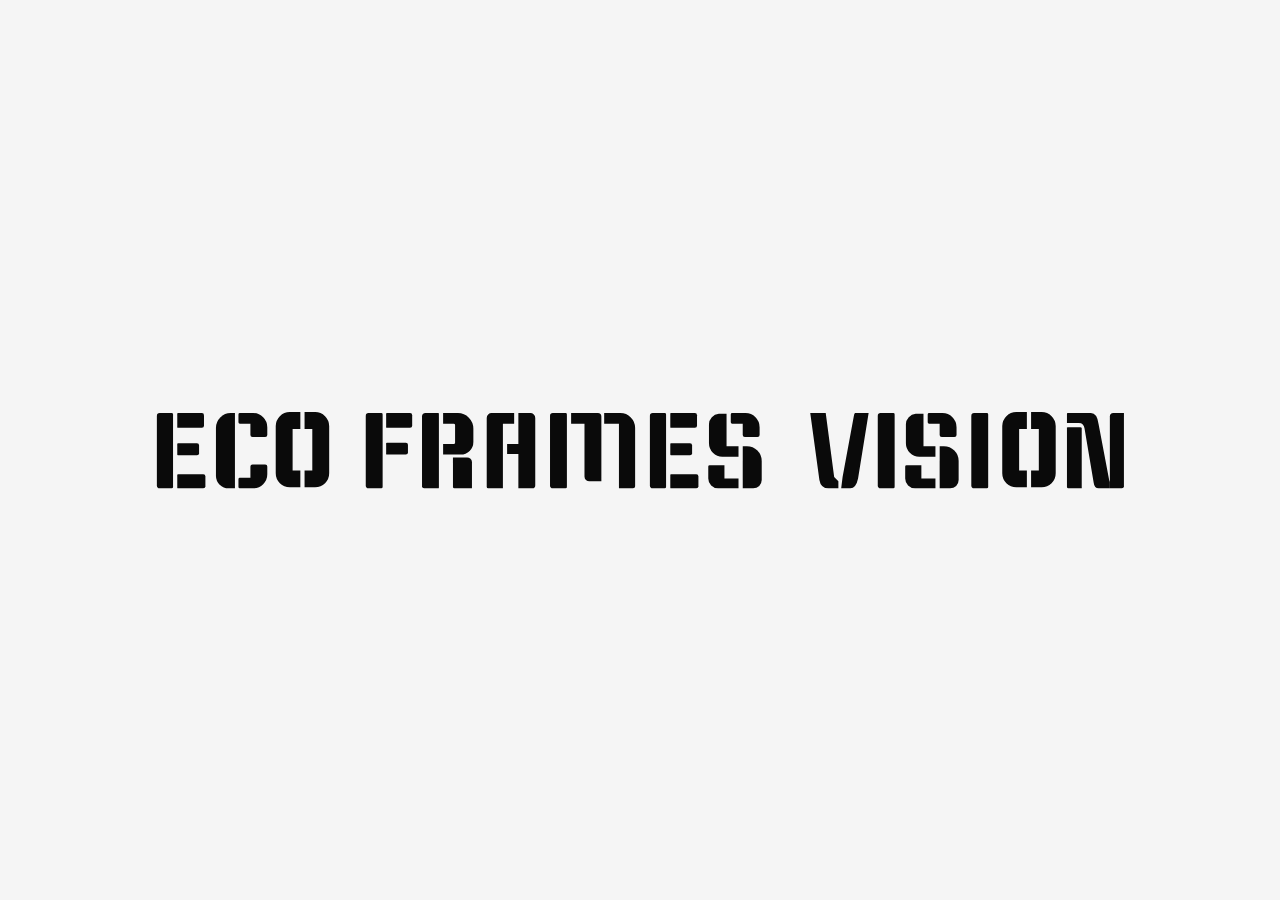
<file: assets/images/brand/ecoframes-logo-slot-eye-10s.html>
<!doctype html>
<html lang="en">
<head>
<meta charset="utf-8">
<meta name="viewport" content="width=device-width, initial-scale=1">
<title>Eco Frames Vision — Slot Eye</title>
<style>
  :root { --bg: #f5f5f5; --ink: #0a0a0a; }
  html, body { margin: 0; height: 100%; background: var(--bg); }
  body { display: grid; place-items: center; }
  svg { width: min(76vw, 1460px); height: auto; color: var(--ink); overflow: visible; }
  /* Frame-export mode (?t=…&w=…): fixed size, no layout jitter. */
  body.export svg { width: var(--export-w); }
</style>
</head>
<body>
<svg viewBox="43 40 1383 166" fill="currentColor" role="img" aria-label="Eco Frames Vision">
  <defs>
    <filter id="blur-eco" x="-50%" y="-50%" width="200%" height="200%">
      <feGaussianBlur class="blur" stdDeviation="0 0"/>
    </filter>
    <linearGradient id="fade-eco" x1="0" y1="0" x2="0" y2="1">
      <stop class="s0" offset="0" stop-color="#fff" stop-opacity="1"/>
      <stop class="s1" offset="0" stop-color="#fff"/>
      <stop class="s2" offset="1" stop-color="#fff"/>
      <stop class="s3" offset="1" stop-color="#fff" stop-opacity="1"/>
    </linearGradient>
    <mask id="window-eco" maskUnits="userSpaceOnUse" x="-44" y="-75" width="88" height="150">
      <rect x="-44" y="-75" width="88" height="150" fill="url(#fade-eco)"/>
    </mask>
    <filter id="blur-vision" x="-50%" y="-50%" width="200%" height="200%">
      <feGaussianBlur class="blur" stdDeviation="0 0"/>
    </filter>
    <linearGradient id="fade-vision" x1="0" y1="0" x2="0" y2="1">
      <stop class="s0" offset="0" stop-color="#fff" stop-opacity="1"/>
      <stop class="s1" offset="0" stop-color="#fff"/>
      <stop class="s2" offset="1" stop-color="#fff"/>
      <stop class="s3" offset="1" stop-color="#fff" stop-opacity="1"/>
    </linearGradient>
    <mask id="window-vision" maskUnits="userSpaceOnUse" x="-44" y="-75" width="88" height="150">
      <rect x="-44" y="-75" width="88" height="150" fill="url(#fade-vision)"/>
    </mask>
  </defs>
  <path d="M51,70H68A2,2 0 0 1 70,72V175A2,2 0 0 1 68,177H51A4,4 0 0 1 47,173V74A4,4 0 0 1 51,70Z"/><path d="M77,70H111A3,3 0 0 1 114,73V88A3,3 0 0 1 111,91H77A1,1 0 0 1 76,90V71A1,1 0 0 1 77,70Z"/><path d="M77,113H104A3,3 0 0 1 107,116V127A3,3 0 0 1 104,130H77A1,1 0 0 1 76,129V114A1,1 0 0 1 77,113Z"/><path d="M77,157H113A3,3 0 0 1 116,160V174A3,3 0 0 1 113,177H77A1,1 0 0 1 76,176V158A1,1 0 0 1 77,157Z"/><path d="M152,70H158V177H149A18,18 0 0 1 131,159V91A21,21 0 0 1 152,70Z"/><path d="M165,70H184A20,20 0 0 1 204,90V101Q204,104 201,104H183Q180,104 180,101V85H165Q163,85 163,83V72Q163,70 165,70Z"/><path d="M165,177 H184 A20,20 0 0 0 204,157 V146 Q204,143 201,143 H183 Q180,143 180,146 V162 H165 Q163,162 163,164 V175 Q163,177 165,177Z"/><path d="M348,70H366A2,2 0 0 1 368,72V175A2,2 0 0 1 366,177H348A4,4 0 0 1 344,173V74A4,4 0 0 1 348,70Z"/><path d="M374,70H407A3,3 0 0 1 410,73V88A3,3 0 0 1 407,91H374A1,1 0 0 1 373,90V71A1,1 0 0 1 374,70Z"/><path d="M374,112H401A3,3 0 0 1 404,115V126A3,3 0 0 1 401,129H374A1,1 0 0 1 373,128V113A1,1 0 0 1 374,112Z"/><path d="M429,70H447A1,1 0 0 1 448,71V176A1,1 0 0 1 447,177H427A3,3 0 0 1 424,174V75A5,5 0 0 1 429,70Z"/><path d="M454,70H475A22,22 0 0 1 497,92V111A18,18 0 0 1 479,129H454V114H469Q471,114 471,112V87Q471,85 469,85H454Z"/><path d="M468,133H488A7,7 0 0 1 495,140V177H470A2,2 0 0 1 468,175V133Z"/><path d="M523,70H555V85H539V177H518Q516,177 516,175V77A7,7 0 0 1 523,70Z"/><path d="M561,70H578A7,7 0 0 1 585,77V173Q585,177 581,177H561V128H545V114H561Z"/><path d="M610,70H628A2,2 0 0 1 630,72V175A2,2 0 0 1 628,177H610A4,4 0 0 1 606,173V74A4,4 0 0 1 610,70Z"/><path d="M636,70H674A5,5 0 0 1 679,75V167H662A7,7 0 0 1 655,160V85H636Z"/><path d="M683,70H706A21,21 0 0 1 727,91V174Q727,177 724,177H704V85H683Z"/><path transform="translate(701 0)" d="M51,70H68A2,2 0 0 1 70,72V175A2,2 0 0 1 68,177H51A4,4 0 0 1 47,173V74A4,4 0 0 1 51,70Z"/><path transform="translate(701 0)" d="M77,70H111A3,3 0 0 1 114,73V88A3,3 0 0 1 111,91H77A1,1 0 0 1 76,90V71A1,1 0 0 1 77,70Z"/><path transform="translate(701 0)" d="M77,113H104A3,3 0 0 1 107,116V127A3,3 0 0 1 104,130H77A1,1 0 0 1 76,129V114A1,1 0 0 1 77,113Z"/><path transform="translate(701 0)" d="M77,157H113A3,3 0 0 1 116,160V174A3,3 0 0 1 113,177H77A1,1 0 0 1 76,176V158A1,1 0 0 1 77,157Z"/><path transform="translate(-235 0)" d="M1081,71H1092V117H1109V132H1086A19,19 0 0 1 1067,113V86A15,15 0 0 1 1081,71Z"/><path transform="translate(-235 0)" d="M1100,70H1119A20,20 0 0 1 1139,90V101Q1139,104 1136,104H1118Q1115,104 1115,101V85H1100Q1098,85 1098,83V72Q1098,70 1100,70Z"/><path transform="translate(-235 0)" d="M1115,117H1121A21,21 0 0 1 1142,138V165A12,12 0 0 1 1130,177H1115Z"/><path transform="translate(-235 0)" d="M1066,146Q1066,144 1068,144H1089V163H1109V177H1080A14,14 0 0 1 1066,163Z"/><path transform="translate(90 0)" d="M886,70H908L920,161L926,167V177H912Q901,177 899,165Z"/><path transform="translate(90 0)" d="M950,70H969L954,163Q951,177 943,177H930L932,161L948,74Q948.5,70 950,70Z"/><path transform="translate(-88 0)" d="M1164,70H1182A2,2 0 0 1 1184,72V175A2,2 0 0 1 1182,177H1164A4,4 0 0 1 1160,173V74A4,4 0 0 1 1164,70Z"/><path transform="translate(45 0)" d="M1081,71H1092V117H1109V132H1086A19,19 0 0 1 1067,113V86A15,15 0 0 1 1081,71Z"/><path transform="translate(45 0)" d="M1100,70H1119A20,20 0 0 1 1139,90V101Q1139,104 1136,104H1118Q1115,104 1115,101V85H1100Q1098,85 1098,83V72Q1098,70 1100,70Z"/><path transform="translate(45 0)" d="M1115,117H1121A21,21 0 0 1 1142,138V165A12,12 0 0 1 1130,177H1115Z"/><path transform="translate(45 0)" d="M1066,146Q1066,144 1068,144H1089V163H1109V177H1080A14,14 0 0 1 1066,163Z"/><path transform="translate(45 0)" d="M1164,70H1182A2,2 0 0 1 1184,72V175A2,2 0 0 1 1182,177H1164A4,4 0 0 1 1160,173V74A4,4 0 0 1 1164,70Z"/><path transform="translate(45 0)" d="M1297,90H1315A2,2 0 0 1 1317,92V177H1298A2,2 0 0 1 1296,175V91A1,1 0 0 1 1297,90Z"/><path transform="translate(45 0)" d="M1297,70H1330Q1339,70 1341,86L1356,165L1357,168V177H1341Q1335,177 1334,169L1321,92Q1320,84 1313,84H1296V71Q1296,70 1297,70Z"/><path transform="translate(45 0)" d="M1362,70H1377V174A3,3 0 0 1 1374,177H1357V75A5,5 0 0 1 1362,70Z"/>
  
  <g id="reel-eco" transform="translate(254 122)" mask="url(#window-eco)">
    <g filter="url(#blur-eco)"><g class="strip"><g transform="translate(0 170)"><path fill-rule="evenodd" d="M0,-62A71.39,71.39 0 0 1 0,62A71.39,71.39 0 0 1 0,-62ZM-26,0A26,26 0 1 0 26,0A26,26 0 1 0 -26,0ZM0.54,-12.99A13,13 0 1 0 12.75,-2.52A11.5,11.5 0 0 1 0.54,-12.99Z"/></g><g transform="translate(0 0)"><path d="M-18,-53.5H-3V-29.5H-14V29.5H-3V53.5H-18A20,20 0 0 1 -38,33.5V-33.5A20,20 0 0 1 -18,-53.5Z"/><path d="M18,-53.5H3V-29.5H14V29.5H3V53.5H18A20,20 0 0 0 38,33.5V-33.5A20,20 0 0 0 18,-53.5Z"/></g><g transform="translate(0 -170)"><path d="M-14,-53.5H10A20,20 0 0 1 30,-33.5V-34.5A2,2 0 0 1 28,-32.5H-28A2,2 0 0 1 -30,-34.5V-37.5A16,16 0 0 1 -14,-53.5Z"/><path d="M6,-26.5H30V-16A12,12 0 0 1 18,-4H6V-26.5Z"/><path d="M-10,2H10A2,2 0 0 1 12,4V24A2,2 0 0 1 10,26H-10A2,2 0 0 1 -12,24V4A2,2 0 0 1 -10,2Z"/><path d="M-9,33.5H9A3,3 0 0 1 12,36.5V50.5A3,3 0 0 1 9,53.5H-9A3,3 0 0 1 -12,50.5V36.5A3,3 0 0 1 -9,33.5Z"/></g><g transform="translate(0 -340)"><g transform="scale(0.8)"><g transform="translate(-1104 -123.5)"><path d="M1081,71H1092V117H1109V132H1086A19,19 0 0 1 1067,113V86A15,15 0 0 1 1081,71Z"/><path d="M1100,70H1119A20,20 0 0 1 1139,90V101Q1139,104 1136,104H1118Q1115,104 1115,101V85H1100Q1098,85 1098,83V72Q1098,70 1100,70Z"/><path d="M1115,117H1121A21,21 0 0 1 1142,138V165A12,12 0 0 1 1130,177H1115Z"/><path d="M1066,146Q1066,144 1068,144H1089V163H1109V177H1080A14,14 0 0 1 1066,163Z"/></g></g><path d="M-4,-60H4A2,2 0 0 1 6,-58V-48H-6V-58A2,2 0 0 1 -4,-60Z"/><path d="M-6,48H6V58A2,2 0 0 1 4,60H-4A2,2 0 0 1 -6,58V48Z"/></g><g transform="translate(0 -510)"><path fill-rule="evenodd" d="M-40,0A40,40 0 1 0 40,0A40,40 0 1 0 -40,0ZM-28,0A28,28 0 1 1 28,0A28,28 0 1 1 -28,0Z"/><path d="M-9,-16L17,0L-9,16Z"/></g><g transform="translate(0 -680)"><path stroke="currentColor" stroke-width="4" stroke-linejoin="round" d="M0.00,-38.00L9.99,-10.75L38.99,-9.67L16.17,8.25L24.10,36.17L0.00,20.00L-24.10,36.17L-16.17,8.25L-38.99,-9.67L-9.99,-10.75Z"/></g><g transform="translate(0 -850)"><path fill-rule="evenodd" d="M0,-62A71.39,71.39 0 0 1 0,62A71.39,71.39 0 0 1 0,-62ZM-26,0A26,26 0 1 0 26,0A26,26 0 1 0 -26,0ZM0.54,-12.99A13,13 0 1 0 12.75,-2.52A11.5,11.5 0 0 1 0.54,-12.99Z"/></g><g transform="translate(0 -1020)"><path d="M-18,-53.5H-3V-29.5H-14V29.5H-3V53.5H-18A20,20 0 0 1 -38,33.5V-33.5A20,20 0 0 1 -18,-53.5Z"/><path d="M18,-53.5H3V-29.5H14V29.5H3V53.5H18A20,20 0 0 0 38,33.5V-33.5A20,20 0 0 0 18,-53.5Z"/></g><g transform="translate(0 -1190)"><path d="M-14,-53.5H10A20,20 0 0 1 30,-33.5V-34.5A2,2 0 0 1 28,-32.5H-28A2,2 0 0 1 -30,-34.5V-37.5A16,16 0 0 1 -14,-53.5Z"/><path d="M6,-26.5H30V-16A12,12 0 0 1 18,-4H6V-26.5Z"/><path d="M-10,2H10A2,2 0 0 1 12,4V24A2,2 0 0 1 10,26H-10A2,2 0 0 1 -12,24V4A2,2 0 0 1 -10,2Z"/><path d="M-9,33.5H9A3,3 0 0 1 12,36.5V50.5A3,3 0 0 1 9,53.5H-9A3,3 0 0 1 -12,50.5V36.5A3,3 0 0 1 -9,33.5Z"/></g><g transform="translate(0 -1360)"><g transform="scale(0.8)"><g transform="translate(-1104 -123.5)"><path d="M1081,71H1092V117H1109V132H1086A19,19 0 0 1 1067,113V86A15,15 0 0 1 1081,71Z"/><path d="M1100,70H1119A20,20 0 0 1 1139,90V101Q1139,104 1136,104H1118Q1115,104 1115,101V85H1100Q1098,85 1098,83V72Q1098,70 1100,70Z"/><path d="M1115,117H1121A21,21 0 0 1 1142,138V165A12,12 0 0 1 1130,177H1115Z"/><path d="M1066,146Q1066,144 1068,144H1089V163H1109V177H1080A14,14 0 0 1 1066,163Z"/></g></g><path d="M-4,-60H4A2,2 0 0 1 6,-58V-48H-6V-58A2,2 0 0 1 -4,-60Z"/><path d="M-6,48H6V58A2,2 0 0 1 4,60H-4A2,2 0 0 1 -6,58V48Z"/></g><g transform="translate(0 -1530)"><path fill-rule="evenodd" d="M-40,0A40,40 0 1 0 40,0A40,40 0 1 0 -40,0ZM-28,0A28,28 0 1 1 28,0A28,28 0 1 1 -28,0Z"/><path d="M-9,-16L17,0L-9,16Z"/></g><g transform="translate(0 -1700)"><path stroke="currentColor" stroke-width="4" stroke-linejoin="round" d="M0.00,-38.00L9.99,-10.75L38.99,-9.67L16.17,8.25L24.10,36.17L0.00,20.00L-24.10,36.17L-16.17,8.25L-38.99,-9.67L-9.99,-10.75Z"/></g><g transform="translate(0 -1870)"><path fill-rule="evenodd" d="M0,-62A71.39,71.39 0 0 1 0,62A71.39,71.39 0 0 1 0,-62ZM-26,0A26,26 0 1 0 26,0A26,26 0 1 0 -26,0ZM0.54,-12.99A13,13 0 1 0 12.75,-2.52A11.5,11.5 0 0 1 0.54,-12.99Z"/></g><g transform="translate(0 -2040)"><path d="M-18,-53.5H-3V-29.5H-14V29.5H-3V53.5H-18A20,20 0 0 1 -38,33.5V-33.5A20,20 0 0 1 -18,-53.5Z"/><path d="M18,-53.5H3V-29.5H14V29.5H3V53.5H18A20,20 0 0 0 38,33.5V-33.5A20,20 0 0 0 18,-53.5Z"/></g><g transform="translate(0 -2210)"><path d="M-14,-53.5H10A20,20 0 0 1 30,-33.5V-34.5A2,2 0 0 1 28,-32.5H-28A2,2 0 0 1 -30,-34.5V-37.5A16,16 0 0 1 -14,-53.5Z"/><path d="M6,-26.5H30V-16A12,12 0 0 1 18,-4H6V-26.5Z"/><path d="M-10,2H10A2,2 0 0 1 12,4V24A2,2 0 0 1 10,26H-10A2,2 0 0 1 -12,24V4A2,2 0 0 1 -10,2Z"/><path d="M-9,33.5H9A3,3 0 0 1 12,36.5V50.5A3,3 0 0 1 9,53.5H-9A3,3 0 0 1 -12,50.5V36.5A3,3 0 0 1 -9,33.5Z"/></g><g transform="translate(0 -2380)"><g transform="scale(0.8)"><g transform="translate(-1104 -123.5)"><path d="M1081,71H1092V117H1109V132H1086A19,19 0 0 1 1067,113V86A15,15 0 0 1 1081,71Z"/><path d="M1100,70H1119A20,20 0 0 1 1139,90V101Q1139,104 1136,104H1118Q1115,104 1115,101V85H1100Q1098,85 1098,83V72Q1098,70 1100,70Z"/><path d="M1115,117H1121A21,21 0 0 1 1142,138V165A12,12 0 0 1 1130,177H1115Z"/><path d="M1066,146Q1066,144 1068,144H1089V163H1109V177H1080A14,14 0 0 1 1066,163Z"/></g></g><path d="M-4,-60H4A2,2 0 0 1 6,-58V-48H-6V-58A2,2 0 0 1 -4,-60Z"/><path d="M-6,48H6V58A2,2 0 0 1 4,60H-4A2,2 0 0 1 -6,58V48Z"/></g><g transform="translate(0 -2550)"><path fill-rule="evenodd" d="M-40,0A40,40 0 1 0 40,0A40,40 0 1 0 -40,0ZM-28,0A28,28 0 1 1 28,0A28,28 0 1 1 -28,0Z"/><path d="M-9,-16L17,0L-9,16Z"/></g><g transform="translate(0 -2720)"><path stroke="currentColor" stroke-width="4" stroke-linejoin="round" d="M0.00,-38.00L9.99,-10.75L38.99,-9.67L16.17,8.25L24.10,36.17L0.00,20.00L-24.10,36.17L-16.17,8.25L-38.99,-9.67L-9.99,-10.75Z"/></g><g transform="translate(0 -2890)"><path fill-rule="evenodd" d="M0,-62A71.39,71.39 0 0 1 0,62A71.39,71.39 0 0 1 0,-62ZM-26,0A26,26 0 1 0 26,0A26,26 0 1 0 -26,0ZM0.54,-12.99A13,13 0 1 0 12.75,-2.52A11.5,11.5 0 0 1 0.54,-12.99Z"/></g><g transform="translate(0 -3060)"><path d="M-18,-53.5H-3V-29.5H-14V29.5H-3V53.5H-18A20,20 0 0 1 -38,33.5V-33.5A20,20 0 0 1 -18,-53.5Z"/><path d="M18,-53.5H3V-29.5H14V29.5H3V53.5H18A20,20 0 0 0 38,33.5V-33.5A20,20 0 0 0 18,-53.5Z"/></g><g transform="translate(0 -3230)"><path d="M-14,-53.5H10A20,20 0 0 1 30,-33.5V-34.5A2,2 0 0 1 28,-32.5H-28A2,2 0 0 1 -30,-34.5V-37.5A16,16 0 0 1 -14,-53.5Z"/><path d="M6,-26.5H30V-16A12,12 0 0 1 18,-4H6V-26.5Z"/><path d="M-10,2H10A2,2 0 0 1 12,4V24A2,2 0 0 1 10,26H-10A2,2 0 0 1 -12,24V4A2,2 0 0 1 -10,2Z"/><path d="M-9,33.5H9A3,3 0 0 1 12,36.5V50.5A3,3 0 0 1 9,53.5H-9A3,3 0 0 1 -12,50.5V36.5A3,3 0 0 1 -9,33.5Z"/></g><g transform="translate(0 -3400)"><g transform="scale(0.8)"><g transform="translate(-1104 -123.5)"><path d="M1081,71H1092V117H1109V132H1086A19,19 0 0 1 1067,113V86A15,15 0 0 1 1081,71Z"/><path d="M1100,70H1119A20,20 0 0 1 1139,90V101Q1139,104 1136,104H1118Q1115,104 1115,101V85H1100Q1098,85 1098,83V72Q1098,70 1100,70Z"/><path d="M1115,117H1121A21,21 0 0 1 1142,138V165A12,12 0 0 1 1130,177H1115Z"/><path d="M1066,146Q1066,144 1068,144H1089V163H1109V177H1080A14,14 0 0 1 1066,163Z"/></g></g><path d="M-4,-60H4A2,2 0 0 1 6,-58V-48H-6V-58A2,2 0 0 1 -4,-60Z"/><path d="M-6,48H6V58A2,2 0 0 1 4,60H-4A2,2 0 0 1 -6,58V48Z"/></g><g transform="translate(0 -3570)"><path fill-rule="evenodd" d="M-40,0A40,40 0 1 0 40,0A40,40 0 1 0 -40,0ZM-28,0A28,28 0 1 1 28,0A28,28 0 1 1 -28,0Z"/><path d="M-9,-16L17,0L-9,16Z"/></g><g transform="translate(0 -3740)"><path stroke="currentColor" stroke-width="4" stroke-linejoin="round" d="M0.00,-38.00L9.99,-10.75L38.99,-9.67L16.17,8.25L24.10,36.17L0.00,20.00L-24.10,36.17L-16.17,8.25L-38.99,-9.67L-9.99,-10.75Z"/></g><g transform="translate(0 -3910)"><path fill-rule="evenodd" d="M0,-62A71.39,71.39 0 0 1 0,62A71.39,71.39 0 0 1 0,-62ZM-26,0A26,26 0 1 0 26,0A26,26 0 1 0 -26,0ZM0.54,-12.99A13,13 0 1 0 12.75,-2.52A11.5,11.5 0 0 1 0.54,-12.99Z"/></g><g transform="translate(0 -4080)"><path d="M-18,-53.5H-3V-29.5H-14V29.5H-3V53.5H-18A20,20 0 0 1 -38,33.5V-33.5A20,20 0 0 1 -18,-53.5Z"/><path d="M18,-53.5H3V-29.5H14V29.5H3V53.5H18A20,20 0 0 0 38,33.5V-33.5A20,20 0 0 0 18,-53.5Z"/></g><g transform="translate(0 -4250)"><path d="M-14,-53.5H10A20,20 0 0 1 30,-33.5V-34.5A2,2 0 0 1 28,-32.5H-28A2,2 0 0 1 -30,-34.5V-37.5A16,16 0 0 1 -14,-53.5Z"/><path d="M6,-26.5H30V-16A12,12 0 0 1 18,-4H6V-26.5Z"/><path d="M-10,2H10A2,2 0 0 1 12,4V24A2,2 0 0 1 10,26H-10A2,2 0 0 1 -12,24V4A2,2 0 0 1 -10,2Z"/><path d="M-9,33.5H9A3,3 0 0 1 12,36.5V50.5A3,3 0 0 1 9,53.5H-9A3,3 0 0 1 -12,50.5V36.5A3,3 0 0 1 -9,33.5Z"/></g><g transform="translate(0 -4420)"><g transform="scale(0.8)"><g transform="translate(-1104 -123.5)"><path d="M1081,71H1092V117H1109V132H1086A19,19 0 0 1 1067,113V86A15,15 0 0 1 1081,71Z"/><path d="M1100,70H1119A20,20 0 0 1 1139,90V101Q1139,104 1136,104H1118Q1115,104 1115,101V85H1100Q1098,85 1098,83V72Q1098,70 1100,70Z"/><path d="M1115,117H1121A21,21 0 0 1 1142,138V165A12,12 0 0 1 1130,177H1115Z"/><path d="M1066,146Q1066,144 1068,144H1089V163H1109V177H1080A14,14 0 0 1 1066,163Z"/></g></g><path d="M-4,-60H4A2,2 0 0 1 6,-58V-48H-6V-58A2,2 0 0 1 -4,-60Z"/><path d="M-6,48H6V58A2,2 0 0 1 4,60H-4A2,2 0 0 1 -6,58V48Z"/></g><g transform="translate(0 -4590)"><path fill-rule="evenodd" d="M-40,0A40,40 0 1 0 40,0A40,40 0 1 0 -40,0ZM-28,0A28,28 0 1 1 28,0A28,28 0 1 1 -28,0Z"/><path d="M-9,-16L17,0L-9,16Z"/></g><g transform="translate(0 -4760)"><path stroke="currentColor" stroke-width="4" stroke-linejoin="round" d="M0.00,-38.00L9.99,-10.75L38.99,-9.67L16.17,8.25L24.10,36.17L0.00,20.00L-24.10,36.17L-16.17,8.25L-38.99,-9.67L-9.99,-10.75Z"/></g><g transform="translate(0 -4930)"><path fill-rule="evenodd" d="M0,-62A71.39,71.39 0 0 1 0,62A71.39,71.39 0 0 1 0,-62ZM-26,0A26,26 0 1 0 26,0A26,26 0 1 0 -26,0ZM0.54,-12.99A13,13 0 1 0 12.75,-2.52A11.5,11.5 0 0 1 0.54,-12.99Z"/></g><g transform="translate(0 -5100)"><path d="M-18,-53.5H-3V-29.5H-14V29.5H-3V53.5H-18A20,20 0 0 1 -38,33.5V-33.5A20,20 0 0 1 -18,-53.5Z"/><path d="M18,-53.5H3V-29.5H14V29.5H3V53.5H18A20,20 0 0 0 38,33.5V-33.5A20,20 0 0 0 18,-53.5Z"/></g><g transform="translate(0 -5270)"><path d="M-14,-53.5H10A20,20 0 0 1 30,-33.5V-34.5A2,2 0 0 1 28,-32.5H-28A2,2 0 0 1 -30,-34.5V-37.5A16,16 0 0 1 -14,-53.5Z"/><path d="M6,-26.5H30V-16A12,12 0 0 1 18,-4H6V-26.5Z"/><path d="M-10,2H10A2,2 0 0 1 12,4V24A2,2 0 0 1 10,26H-10A2,2 0 0 1 -12,24V4A2,2 0 0 1 -10,2Z"/><path d="M-9,33.5H9A3,3 0 0 1 12,36.5V50.5A3,3 0 0 1 9,53.5H-9A3,3 0 0 1 -12,50.5V36.5A3,3 0 0 1 -9,33.5Z"/></g><g transform="translate(0 -5440)"><g transform="scale(0.8)"><g transform="translate(-1104 -123.5)"><path d="M1081,71H1092V117H1109V132H1086A19,19 0 0 1 1067,113V86A15,15 0 0 1 1081,71Z"/><path d="M1100,70H1119A20,20 0 0 1 1139,90V101Q1139,104 1136,104H1118Q1115,104 1115,101V85H1100Q1098,85 1098,83V72Q1098,70 1100,70Z"/><path d="M1115,117H1121A21,21 0 0 1 1142,138V165A12,12 0 0 1 1130,177H1115Z"/><path d="M1066,146Q1066,144 1068,144H1089V163H1109V177H1080A14,14 0 0 1 1066,163Z"/></g></g><path d="M-4,-60H4A2,2 0 0 1 6,-58V-48H-6V-58A2,2 0 0 1 -4,-60Z"/><path d="M-6,48H6V58A2,2 0 0 1 4,60H-4A2,2 0 0 1 -6,58V48Z"/></g><g transform="translate(0 -5610)"><path fill-rule="evenodd" d="M-40,0A40,40 0 1 0 40,0A40,40 0 1 0 -40,0ZM-28,0A28,28 0 1 1 28,0A28,28 0 1 1 -28,0Z"/><path d="M-9,-16L17,0L-9,16Z"/></g><g transform="translate(0 -5780)"><path stroke="currentColor" stroke-width="4" stroke-linejoin="round" d="M0.00,-38.00L9.99,-10.75L38.99,-9.67L16.17,8.25L24.10,36.17L0.00,20.00L-24.10,36.17L-16.17,8.25L-38.99,-9.67L-9.99,-10.75Z"/></g><g transform="translate(0 -5950)"><path fill-rule="evenodd" d="M0,-62A71.39,71.39 0 0 1 0,62A71.39,71.39 0 0 1 0,-62ZM-26,0A26,26 0 1 0 26,0A26,26 0 1 0 -26,0ZM0.54,-12.99A13,13 0 1 0 12.75,-2.52A11.5,11.5 0 0 1 0.54,-12.99Z"/></g><g transform="translate(0 -6120)"><path d="M-18,-53.5H-3V-29.5H-14V29.5H-3V53.5H-18A20,20 0 0 1 -38,33.5V-33.5A20,20 0 0 1 -18,-53.5Z"/><path d="M18,-53.5H3V-29.5H14V29.5H3V53.5H18A20,20 0 0 0 38,33.5V-33.5A20,20 0 0 0 18,-53.5Z"/></g><g transform="translate(0 -6290)"><path d="M-14,-53.5H10A20,20 0 0 1 30,-33.5V-34.5A2,2 0 0 1 28,-32.5H-28A2,2 0 0 1 -30,-34.5V-37.5A16,16 0 0 1 -14,-53.5Z"/><path d="M6,-26.5H30V-16A12,12 0 0 1 18,-4H6V-26.5Z"/><path d="M-10,2H10A2,2 0 0 1 12,4V24A2,2 0 0 1 10,26H-10A2,2 0 0 1 -12,24V4A2,2 0 0 1 -10,2Z"/><path d="M-9,33.5H9A3,3 0 0 1 12,36.5V50.5A3,3 0 0 1 9,53.5H-9A3,3 0 0 1 -12,50.5V36.5A3,3 0 0 1 -9,33.5Z"/></g><g transform="translate(0 -6460)"><g transform="scale(0.8)"><g transform="translate(-1104 -123.5)"><path d="M1081,71H1092V117H1109V132H1086A19,19 0 0 1 1067,113V86A15,15 0 0 1 1081,71Z"/><path d="M1100,70H1119A20,20 0 0 1 1139,90V101Q1139,104 1136,104H1118Q1115,104 1115,101V85H1100Q1098,85 1098,83V72Q1098,70 1100,70Z"/><path d="M1115,117H1121A21,21 0 0 1 1142,138V165A12,12 0 0 1 1130,177H1115Z"/><path d="M1066,146Q1066,144 1068,144H1089V163H1109V177H1080A14,14 0 0 1 1066,163Z"/></g></g><path d="M-4,-60H4A2,2 0 0 1 6,-58V-48H-6V-58A2,2 0 0 1 -4,-60Z"/><path d="M-6,48H6V58A2,2 0 0 1 4,60H-4A2,2 0 0 1 -6,58V48Z"/></g><g transform="translate(0 -6630)"><path fill-rule="evenodd" d="M-40,0A40,40 0 1 0 40,0A40,40 0 1 0 -40,0ZM-28,0A28,28 0 1 1 28,0A28,28 0 1 1 -28,0Z"/><path d="M-9,-16L17,0L-9,16Z"/></g><g transform="translate(0 -6800)"><path stroke="currentColor" stroke-width="4" stroke-linejoin="round" d="M0.00,-38.00L9.99,-10.75L38.99,-9.67L16.17,8.25L24.10,36.17L0.00,20.00L-24.10,36.17L-16.17,8.25L-38.99,-9.67L-9.99,-10.75Z"/></g><g transform="translate(0 -6970)"><path fill-rule="evenodd" d="M0,-62A71.39,71.39 0 0 1 0,62A71.39,71.39 0 0 1 0,-62ZM-26,0A26,26 0 1 0 26,0A26,26 0 1 0 -26,0ZM0.54,-12.99A13,13 0 1 0 12.75,-2.52A11.5,11.5 0 0 1 0.54,-12.99Z"/></g><g transform="translate(0 -7140)"><path d="M-18,-53.5H-3V-29.5H-14V29.5H-3V53.5H-18A20,20 0 0 1 -38,33.5V-33.5A20,20 0 0 1 -18,-53.5Z"/><path d="M18,-53.5H3V-29.5H14V29.5H3V53.5H18A20,20 0 0 0 38,33.5V-33.5A20,20 0 0 0 18,-53.5Z"/></g><g transform="translate(0 -7310)"><path d="M-14,-53.5H10A20,20 0 0 1 30,-33.5V-34.5A2,2 0 0 1 28,-32.5H-28A2,2 0 0 1 -30,-34.5V-37.5A16,16 0 0 1 -14,-53.5Z"/><path d="M6,-26.5H30V-16A12,12 0 0 1 18,-4H6V-26.5Z"/><path d="M-10,2H10A2,2 0 0 1 12,4V24A2,2 0 0 1 10,26H-10A2,2 0 0 1 -12,24V4A2,2 0 0 1 -10,2Z"/><path d="M-9,33.5H9A3,3 0 0 1 12,36.5V50.5A3,3 0 0 1 9,53.5H-9A3,3 0 0 1 -12,50.5V36.5A3,3 0 0 1 -9,33.5Z"/></g><g transform="translate(0 -7480)"><g transform="scale(0.8)"><g transform="translate(-1104 -123.5)"><path d="M1081,71H1092V117H1109V132H1086A19,19 0 0 1 1067,113V86A15,15 0 0 1 1081,71Z"/><path d="M1100,70H1119A20,20 0 0 1 1139,90V101Q1139,104 1136,104H1118Q1115,104 1115,101V85H1100Q1098,85 1098,83V72Q1098,70 1100,70Z"/><path d="M1115,117H1121A21,21 0 0 1 1142,138V165A12,12 0 0 1 1130,177H1115Z"/><path d="M1066,146Q1066,144 1068,144H1089V163H1109V177H1080A14,14 0 0 1 1066,163Z"/></g></g><path d="M-4,-60H4A2,2 0 0 1 6,-58V-48H-6V-58A2,2 0 0 1 -4,-60Z"/><path d="M-6,48H6V58A2,2 0 0 1 4,60H-4A2,2 0 0 1 -6,58V48Z"/></g><g transform="translate(0 -7650)"><path fill-rule="evenodd" d="M-40,0A40,40 0 1 0 40,0A40,40 0 1 0 -40,0ZM-28,0A28,28 0 1 1 28,0A28,28 0 1 1 -28,0Z"/><path d="M-9,-16L17,0L-9,16Z"/></g><g transform="translate(0 -7820)"><path stroke="currentColor" stroke-width="4" stroke-linejoin="round" d="M0.00,-38.00L9.99,-10.75L38.99,-9.67L16.17,8.25L24.10,36.17L0.00,20.00L-24.10,36.17L-16.17,8.25L-38.99,-9.67L-9.99,-10.75Z"/></g><g transform="translate(0 -7990)"><path fill-rule="evenodd" d="M0,-62A71.39,71.39 0 0 1 0,62A71.39,71.39 0 0 1 0,-62ZM-26,0A26,26 0 1 0 26,0A26,26 0 1 0 -26,0ZM0.54,-12.99A13,13 0 1 0 12.75,-2.52A11.5,11.5 0 0 1 0.54,-12.99Z"/></g><g transform="translate(0 -8160)"><path d="M-18,-53.5H-3V-29.5H-14V29.5H-3V53.5H-18A20,20 0 0 1 -38,33.5V-33.5A20,20 0 0 1 -18,-53.5Z"/><path d="M18,-53.5H3V-29.5H14V29.5H3V53.5H18A20,20 0 0 0 38,33.5V-33.5A20,20 0 0 0 18,-53.5Z"/></g><g transform="translate(0 -8330)"><path d="M-14,-53.5H10A20,20 0 0 1 30,-33.5V-34.5A2,2 0 0 1 28,-32.5H-28A2,2 0 0 1 -30,-34.5V-37.5A16,16 0 0 1 -14,-53.5Z"/><path d="M6,-26.5H30V-16A12,12 0 0 1 18,-4H6V-26.5Z"/><path d="M-10,2H10A2,2 0 0 1 12,4V24A2,2 0 0 1 10,26H-10A2,2 0 0 1 -12,24V4A2,2 0 0 1 -10,2Z"/><path d="M-9,33.5H9A3,3 0 0 1 12,36.5V50.5A3,3 0 0 1 9,53.5H-9A3,3 0 0 1 -12,50.5V36.5A3,3 0 0 1 -9,33.5Z"/></g><g transform="translate(0 -8500)"><g transform="scale(0.8)"><g transform="translate(-1104 -123.5)"><path d="M1081,71H1092V117H1109V132H1086A19,19 0 0 1 1067,113V86A15,15 0 0 1 1081,71Z"/><path d="M1100,70H1119A20,20 0 0 1 1139,90V101Q1139,104 1136,104H1118Q1115,104 1115,101V85H1100Q1098,85 1098,83V72Q1098,70 1100,70Z"/><path d="M1115,117H1121A21,21 0 0 1 1142,138V165A12,12 0 0 1 1130,177H1115Z"/><path d="M1066,146Q1066,144 1068,144H1089V163H1109V177H1080A14,14 0 0 1 1066,163Z"/></g></g><path d="M-4,-60H4A2,2 0 0 1 6,-58V-48H-6V-58A2,2 0 0 1 -4,-60Z"/><path d="M-6,48H6V58A2,2 0 0 1 4,60H-4A2,2 0 0 1 -6,58V48Z"/></g><g transform="translate(0 -8670)"><path fill-rule="evenodd" d="M-40,0A40,40 0 1 0 40,0A40,40 0 1 0 -40,0ZM-28,0A28,28 0 1 1 28,0A28,28 0 1 1 -28,0Z"/><path d="M-9,-16L17,0L-9,16Z"/></g><g transform="translate(0 -8840)"><path stroke="currentColor" stroke-width="4" stroke-linejoin="round" d="M0.00,-38.00L9.99,-10.75L38.99,-9.67L16.17,8.25L24.10,36.17L0.00,20.00L-24.10,36.17L-16.17,8.25L-38.99,-9.67L-9.99,-10.75Z"/></g><g transform="translate(0 -9010)"><path fill-rule="evenodd" d="M0,-62A71.39,71.39 0 0 1 0,62A71.39,71.39 0 0 1 0,-62ZM-26,0A26,26 0 1 0 26,0A26,26 0 1 0 -26,0ZM0.54,-12.99A13,13 0 1 0 12.75,-2.52A11.5,11.5 0 0 1 0.54,-12.99Z"/></g><g transform="translate(0 -9180)"><path d="M-18,-53.5H-3V-29.5H-14V29.5H-3V53.5H-18A20,20 0 0 1 -38,33.5V-33.5A20,20 0 0 1 -18,-53.5Z"/><path d="M18,-53.5H3V-29.5H14V29.5H3V53.5H18A20,20 0 0 0 38,33.5V-33.5A20,20 0 0 0 18,-53.5Z"/></g><g transform="translate(0 -9350)"><path d="M-14,-53.5H10A20,20 0 0 1 30,-33.5V-34.5A2,2 0 0 1 28,-32.5H-28A2,2 0 0 1 -30,-34.5V-37.5A16,16 0 0 1 -14,-53.5Z"/><path d="M6,-26.5H30V-16A12,12 0 0 1 18,-4H6V-26.5Z"/><path d="M-10,2H10A2,2 0 0 1 12,4V24A2,2 0 0 1 10,26H-10A2,2 0 0 1 -12,24V4A2,2 0 0 1 -10,2Z"/><path d="M-9,33.5H9A3,3 0 0 1 12,36.5V50.5A3,3 0 0 1 9,53.5H-9A3,3 0 0 1 -12,50.5V36.5A3,3 0 0 1 -9,33.5Z"/></g><g transform="translate(0 -9520)"><g transform="scale(0.8)"><g transform="translate(-1104 -123.5)"><path d="M1081,71H1092V117H1109V132H1086A19,19 0 0 1 1067,113V86A15,15 0 0 1 1081,71Z"/><path d="M1100,70H1119A20,20 0 0 1 1139,90V101Q1139,104 1136,104H1118Q1115,104 1115,101V85H1100Q1098,85 1098,83V72Q1098,70 1100,70Z"/><path d="M1115,117H1121A21,21 0 0 1 1142,138V165A12,12 0 0 1 1130,177H1115Z"/><path d="M1066,146Q1066,144 1068,144H1089V163H1109V177H1080A14,14 0 0 1 1066,163Z"/></g></g><path d="M-4,-60H4A2,2 0 0 1 6,-58V-48H-6V-58A2,2 0 0 1 -4,-60Z"/><path d="M-6,48H6V58A2,2 0 0 1 4,60H-4A2,2 0 0 1 -6,58V48Z"/></g><g transform="translate(0 -9690)"><path fill-rule="evenodd" d="M-40,0A40,40 0 1 0 40,0A40,40 0 1 0 -40,0ZM-28,0A28,28 0 1 1 28,0A28,28 0 1 1 -28,0Z"/><path d="M-9,-16L17,0L-9,16Z"/></g><g transform="translate(0 -9860)"><path stroke="currentColor" stroke-width="4" stroke-linejoin="round" d="M0.00,-38.00L9.99,-10.75L38.99,-9.67L16.17,8.25L24.10,36.17L0.00,20.00L-24.10,36.17L-16.17,8.25L-38.99,-9.67L-9.99,-10.75Z"/></g><g transform="translate(0 -10030)"><path fill-rule="evenodd" d="M0,-62A71.39,71.39 0 0 1 0,62A71.39,71.39 0 0 1 0,-62ZM-26,0A26,26 0 1 0 26,0A26,26 0 1 0 -26,0ZM0.54,-12.99A13,13 0 1 0 12.75,-2.52A11.5,11.5 0 0 1 0.54,-12.99Z"/></g><g transform="translate(0 -10200)"><path d="M-18,-53.5H-3V-29.5H-14V29.5H-3V53.5H-18A20,20 0 0 1 -38,33.5V-33.5A20,20 0 0 1 -18,-53.5Z"/><path d="M18,-53.5H3V-29.5H14V29.5H3V53.5H18A20,20 0 0 0 38,33.5V-33.5A20,20 0 0 0 18,-53.5Z"/></g><g transform="translate(0 -10370)"><path d="M-14,-53.5H10A20,20 0 0 1 30,-33.5V-34.5A2,2 0 0 1 28,-32.5H-28A2,2 0 0 1 -30,-34.5V-37.5A16,16 0 0 1 -14,-53.5Z"/><path d="M6,-26.5H30V-16A12,12 0 0 1 18,-4H6V-26.5Z"/><path d="M-10,2H10A2,2 0 0 1 12,4V24A2,2 0 0 1 10,26H-10A2,2 0 0 1 -12,24V4A2,2 0 0 1 -10,2Z"/><path d="M-9,33.5H9A3,3 0 0 1 12,36.5V50.5A3,3 0 0 1 9,53.5H-9A3,3 0 0 1 -12,50.5V36.5A3,3 0 0 1 -9,33.5Z"/></g><g transform="translate(0 -10540)"><g transform="scale(0.8)"><g transform="translate(-1104 -123.5)"><path d="M1081,71H1092V117H1109V132H1086A19,19 0 0 1 1067,113V86A15,15 0 0 1 1081,71Z"/><path d="M1100,70H1119A20,20 0 0 1 1139,90V101Q1139,104 1136,104H1118Q1115,104 1115,101V85H1100Q1098,85 1098,83V72Q1098,70 1100,70Z"/><path d="M1115,117H1121A21,21 0 0 1 1142,138V165A12,12 0 0 1 1130,177H1115Z"/><path d="M1066,146Q1066,144 1068,144H1089V163H1109V177H1080A14,14 0 0 1 1066,163Z"/></g></g><path d="M-4,-60H4A2,2 0 0 1 6,-58V-48H-6V-58A2,2 0 0 1 -4,-60Z"/><path d="M-6,48H6V58A2,2 0 0 1 4,60H-4A2,2 0 0 1 -6,58V48Z"/></g><g transform="translate(0 -10710)"><path fill-rule="evenodd" d="M-40,0A40,40 0 1 0 40,0A40,40 0 1 0 -40,0ZM-28,0A28,28 0 1 1 28,0A28,28 0 1 1 -28,0Z"/><path d="M-9,-16L17,0L-9,16Z"/></g><g transform="translate(0 -10880)"><path stroke="currentColor" stroke-width="4" stroke-linejoin="round" d="M0.00,-38.00L9.99,-10.75L38.99,-9.67L16.17,8.25L24.10,36.17L0.00,20.00L-24.10,36.17L-16.17,8.25L-38.99,-9.67L-9.99,-10.75Z"/></g><g transform="translate(0 -11050)"><path fill-rule="evenodd" d="M0,-62A71.39,71.39 0 0 1 0,62A71.39,71.39 0 0 1 0,-62ZM-26,0A26,26 0 1 0 26,0A26,26 0 1 0 -26,0ZM0.54,-12.99A13,13 0 1 0 12.75,-2.52A11.5,11.5 0 0 1 0.54,-12.99Z"/></g><g transform="translate(0 -11220)"><path d="M-18,-53.5H-3V-29.5H-14V29.5H-3V53.5H-18A20,20 0 0 1 -38,33.5V-33.5A20,20 0 0 1 -18,-53.5Z"/><path d="M18,-53.5H3V-29.5H14V29.5H3V53.5H18A20,20 0 0 0 38,33.5V-33.5A20,20 0 0 0 18,-53.5Z"/></g></g></g>
  </g>
  <g id="eye-eco" transform="translate(254 122)" style="display:none"><path fill-rule="evenodd" d="M0,-62A71.39,71.39 0 0 1 0,62A71.39,71.39 0 0 1 0,-62ZM-26,0A26,26 0 1 0 26,0A26,26 0 1 0 -26,0ZM0.54,-12.99A13,13 0 1 0 12.75,-2.52A11.5,11.5 0 0 1 0.54,-12.99Z"/></g>
  <g id="reel-vision" transform="translate(1287 122)" mask="url(#window-vision)">
    <g filter="url(#blur-vision)"><g class="strip"><g transform="translate(0 170)"><path fill-rule="evenodd" d="M0,-62A71.39,71.39 0 0 1 0,62A71.39,71.39 0 0 1 0,-62ZM-26,0A26,26 0 1 0 26,0A26,26 0 1 0 -26,0ZM0.54,-12.99A13,13 0 1 0 12.75,-2.52A11.5,11.5 0 0 1 0.54,-12.99Z"/></g><g transform="translate(0 0)"><path d="M-18,-53.5H-3V-29.5H-14V29.5H-3V53.5H-18A20,20 0 0 1 -38,33.5V-33.5A20,20 0 0 1 -18,-53.5Z"/><path d="M18,-53.5H3V-29.5H14V29.5H3V53.5H18A20,20 0 0 0 38,33.5V-33.5A20,20 0 0 0 18,-53.5Z"/></g><g transform="translate(0 -170)"><path d="M-14,-53.5H10A20,20 0 0 1 30,-33.5V-34.5A2,2 0 0 1 28,-32.5H-28A2,2 0 0 1 -30,-34.5V-37.5A16,16 0 0 1 -14,-53.5Z"/><path d="M6,-26.5H30V-16A12,12 0 0 1 18,-4H6V-26.5Z"/><path d="M-10,2H10A2,2 0 0 1 12,4V24A2,2 0 0 1 10,26H-10A2,2 0 0 1 -12,24V4A2,2 0 0 1 -10,2Z"/><path d="M-9,33.5H9A3,3 0 0 1 12,36.5V50.5A3,3 0 0 1 9,53.5H-9A3,3 0 0 1 -12,50.5V36.5A3,3 0 0 1 -9,33.5Z"/></g><g transform="translate(0 -340)"><g transform="scale(0.8)"><g transform="translate(-1104 -123.5)"><path d="M1081,71H1092V117H1109V132H1086A19,19 0 0 1 1067,113V86A15,15 0 0 1 1081,71Z"/><path d="M1100,70H1119A20,20 0 0 1 1139,90V101Q1139,104 1136,104H1118Q1115,104 1115,101V85H1100Q1098,85 1098,83V72Q1098,70 1100,70Z"/><path d="M1115,117H1121A21,21 0 0 1 1142,138V165A12,12 0 0 1 1130,177H1115Z"/><path d="M1066,146Q1066,144 1068,144H1089V163H1109V177H1080A14,14 0 0 1 1066,163Z"/></g></g><path d="M-4,-60H4A2,2 0 0 1 6,-58V-48H-6V-58A2,2 0 0 1 -4,-60Z"/><path d="M-6,48H6V58A2,2 0 0 1 4,60H-4A2,2 0 0 1 -6,58V48Z"/></g><g transform="translate(0 -510)"><path fill-rule="evenodd" d="M-40,0A40,40 0 1 0 40,0A40,40 0 1 0 -40,0ZM-28,0A28,28 0 1 1 28,0A28,28 0 1 1 -28,0Z"/><path d="M-9,-16L17,0L-9,16Z"/></g><g transform="translate(0 -680)"><path stroke="currentColor" stroke-width="4" stroke-linejoin="round" d="M0.00,-38.00L9.99,-10.75L38.99,-9.67L16.17,8.25L24.10,36.17L0.00,20.00L-24.10,36.17L-16.17,8.25L-38.99,-9.67L-9.99,-10.75Z"/></g><g transform="translate(0 -850)"><path fill-rule="evenodd" d="M0,-62A71.39,71.39 0 0 1 0,62A71.39,71.39 0 0 1 0,-62ZM-26,0A26,26 0 1 0 26,0A26,26 0 1 0 -26,0ZM0.54,-12.99A13,13 0 1 0 12.75,-2.52A11.5,11.5 0 0 1 0.54,-12.99Z"/></g><g transform="translate(0 -1020)"><path d="M-18,-53.5H-3V-29.5H-14V29.5H-3V53.5H-18A20,20 0 0 1 -38,33.5V-33.5A20,20 0 0 1 -18,-53.5Z"/><path d="M18,-53.5H3V-29.5H14V29.5H3V53.5H18A20,20 0 0 0 38,33.5V-33.5A20,20 0 0 0 18,-53.5Z"/></g><g transform="translate(0 -1190)"><path d="M-14,-53.5H10A20,20 0 0 1 30,-33.5V-34.5A2,2 0 0 1 28,-32.5H-28A2,2 0 0 1 -30,-34.5V-37.5A16,16 0 0 1 -14,-53.5Z"/><path d="M6,-26.5H30V-16A12,12 0 0 1 18,-4H6V-26.5Z"/><path d="M-10,2H10A2,2 0 0 1 12,4V24A2,2 0 0 1 10,26H-10A2,2 0 0 1 -12,24V4A2,2 0 0 1 -10,2Z"/><path d="M-9,33.5H9A3,3 0 0 1 12,36.5V50.5A3,3 0 0 1 9,53.5H-9A3,3 0 0 1 -12,50.5V36.5A3,3 0 0 1 -9,33.5Z"/></g><g transform="translate(0 -1360)"><g transform="scale(0.8)"><g transform="translate(-1104 -123.5)"><path d="M1081,71H1092V117H1109V132H1086A19,19 0 0 1 1067,113V86A15,15 0 0 1 1081,71Z"/><path d="M1100,70H1119A20,20 0 0 1 1139,90V101Q1139,104 1136,104H1118Q1115,104 1115,101V85H1100Q1098,85 1098,83V72Q1098,70 1100,70Z"/><path d="M1115,117H1121A21,21 0 0 1 1142,138V165A12,12 0 0 1 1130,177H1115Z"/><path d="M1066,146Q1066,144 1068,144H1089V163H1109V177H1080A14,14 0 0 1 1066,163Z"/></g></g><path d="M-4,-60H4A2,2 0 0 1 6,-58V-48H-6V-58A2,2 0 0 1 -4,-60Z"/><path d="M-6,48H6V58A2,2 0 0 1 4,60H-4A2,2 0 0 1 -6,58V48Z"/></g><g transform="translate(0 -1530)"><path fill-rule="evenodd" d="M-40,0A40,40 0 1 0 40,0A40,40 0 1 0 -40,0ZM-28,0A28,28 0 1 1 28,0A28,28 0 1 1 -28,0Z"/><path d="M-9,-16L17,0L-9,16Z"/></g><g transform="translate(0 -1700)"><path stroke="currentColor" stroke-width="4" stroke-linejoin="round" d="M0.00,-38.00L9.99,-10.75L38.99,-9.67L16.17,8.25L24.10,36.17L0.00,20.00L-24.10,36.17L-16.17,8.25L-38.99,-9.67L-9.99,-10.75Z"/></g><g transform="translate(0 -1870)"><path fill-rule="evenodd" d="M0,-62A71.39,71.39 0 0 1 0,62A71.39,71.39 0 0 1 0,-62ZM-26,0A26,26 0 1 0 26,0A26,26 0 1 0 -26,0ZM0.54,-12.99A13,13 0 1 0 12.75,-2.52A11.5,11.5 0 0 1 0.54,-12.99Z"/></g><g transform="translate(0 -2040)"><path d="M-18,-53.5H-3V-29.5H-14V29.5H-3V53.5H-18A20,20 0 0 1 -38,33.5V-33.5A20,20 0 0 1 -18,-53.5Z"/><path d="M18,-53.5H3V-29.5H14V29.5H3V53.5H18A20,20 0 0 0 38,33.5V-33.5A20,20 0 0 0 18,-53.5Z"/></g><g transform="translate(0 -2210)"><path d="M-14,-53.5H10A20,20 0 0 1 30,-33.5V-34.5A2,2 0 0 1 28,-32.5H-28A2,2 0 0 1 -30,-34.5V-37.5A16,16 0 0 1 -14,-53.5Z"/><path d="M6,-26.5H30V-16A12,12 0 0 1 18,-4H6V-26.5Z"/><path d="M-10,2H10A2,2 0 0 1 12,4V24A2,2 0 0 1 10,26H-10A2,2 0 0 1 -12,24V4A2,2 0 0 1 -10,2Z"/><path d="M-9,33.5H9A3,3 0 0 1 12,36.5V50.5A3,3 0 0 1 9,53.5H-9A3,3 0 0 1 -12,50.5V36.5A3,3 0 0 1 -9,33.5Z"/></g><g transform="translate(0 -2380)"><g transform="scale(0.8)"><g transform="translate(-1104 -123.5)"><path d="M1081,71H1092V117H1109V132H1086A19,19 0 0 1 1067,113V86A15,15 0 0 1 1081,71Z"/><path d="M1100,70H1119A20,20 0 0 1 1139,90V101Q1139,104 1136,104H1118Q1115,104 1115,101V85H1100Q1098,85 1098,83V72Q1098,70 1100,70Z"/><path d="M1115,117H1121A21,21 0 0 1 1142,138V165A12,12 0 0 1 1130,177H1115Z"/><path d="M1066,146Q1066,144 1068,144H1089V163H1109V177H1080A14,14 0 0 1 1066,163Z"/></g></g><path d="M-4,-60H4A2,2 0 0 1 6,-58V-48H-6V-58A2,2 0 0 1 -4,-60Z"/><path d="M-6,48H6V58A2,2 0 0 1 4,60H-4A2,2 0 0 1 -6,58V48Z"/></g><g transform="translate(0 -2550)"><path fill-rule="evenodd" d="M-40,0A40,40 0 1 0 40,0A40,40 0 1 0 -40,0ZM-28,0A28,28 0 1 1 28,0A28,28 0 1 1 -28,0Z"/><path d="M-9,-16L17,0L-9,16Z"/></g><g transform="translate(0 -2720)"><path stroke="currentColor" stroke-width="4" stroke-linejoin="round" d="M0.00,-38.00L9.99,-10.75L38.99,-9.67L16.17,8.25L24.10,36.17L0.00,20.00L-24.10,36.17L-16.17,8.25L-38.99,-9.67L-9.99,-10.75Z"/></g><g transform="translate(0 -2890)"><path fill-rule="evenodd" d="M0,-62A71.39,71.39 0 0 1 0,62A71.39,71.39 0 0 1 0,-62ZM-26,0A26,26 0 1 0 26,0A26,26 0 1 0 -26,0ZM0.54,-12.99A13,13 0 1 0 12.75,-2.52A11.5,11.5 0 0 1 0.54,-12.99Z"/></g><g transform="translate(0 -3060)"><path d="M-18,-53.5H-3V-29.5H-14V29.5H-3V53.5H-18A20,20 0 0 1 -38,33.5V-33.5A20,20 0 0 1 -18,-53.5Z"/><path d="M18,-53.5H3V-29.5H14V29.5H3V53.5H18A20,20 0 0 0 38,33.5V-33.5A20,20 0 0 0 18,-53.5Z"/></g><g transform="translate(0 -3230)"><path d="M-14,-53.5H10A20,20 0 0 1 30,-33.5V-34.5A2,2 0 0 1 28,-32.5H-28A2,2 0 0 1 -30,-34.5V-37.5A16,16 0 0 1 -14,-53.5Z"/><path d="M6,-26.5H30V-16A12,12 0 0 1 18,-4H6V-26.5Z"/><path d="M-10,2H10A2,2 0 0 1 12,4V24A2,2 0 0 1 10,26H-10A2,2 0 0 1 -12,24V4A2,2 0 0 1 -10,2Z"/><path d="M-9,33.5H9A3,3 0 0 1 12,36.5V50.5A3,3 0 0 1 9,53.5H-9A3,3 0 0 1 -12,50.5V36.5A3,3 0 0 1 -9,33.5Z"/></g><g transform="translate(0 -3400)"><g transform="scale(0.8)"><g transform="translate(-1104 -123.5)"><path d="M1081,71H1092V117H1109V132H1086A19,19 0 0 1 1067,113V86A15,15 0 0 1 1081,71Z"/><path d="M1100,70H1119A20,20 0 0 1 1139,90V101Q1139,104 1136,104H1118Q1115,104 1115,101V85H1100Q1098,85 1098,83V72Q1098,70 1100,70Z"/><path d="M1115,117H1121A21,21 0 0 1 1142,138V165A12,12 0 0 1 1130,177H1115Z"/><path d="M1066,146Q1066,144 1068,144H1089V163H1109V177H1080A14,14 0 0 1 1066,163Z"/></g></g><path d="M-4,-60H4A2,2 0 0 1 6,-58V-48H-6V-58A2,2 0 0 1 -4,-60Z"/><path d="M-6,48H6V58A2,2 0 0 1 4,60H-4A2,2 0 0 1 -6,58V48Z"/></g><g transform="translate(0 -3570)"><path fill-rule="evenodd" d="M-40,0A40,40 0 1 0 40,0A40,40 0 1 0 -40,0ZM-28,0A28,28 0 1 1 28,0A28,28 0 1 1 -28,0Z"/><path d="M-9,-16L17,0L-9,16Z"/></g><g transform="translate(0 -3740)"><path stroke="currentColor" stroke-width="4" stroke-linejoin="round" d="M0.00,-38.00L9.99,-10.75L38.99,-9.67L16.17,8.25L24.10,36.17L0.00,20.00L-24.10,36.17L-16.17,8.25L-38.99,-9.67L-9.99,-10.75Z"/></g><g transform="translate(0 -3910)"><path fill-rule="evenodd" d="M0,-62A71.39,71.39 0 0 1 0,62A71.39,71.39 0 0 1 0,-62ZM-26,0A26,26 0 1 0 26,0A26,26 0 1 0 -26,0ZM0.54,-12.99A13,13 0 1 0 12.75,-2.52A11.5,11.5 0 0 1 0.54,-12.99Z"/></g><g transform="translate(0 -4080)"><path d="M-18,-53.5H-3V-29.5H-14V29.5H-3V53.5H-18A20,20 0 0 1 -38,33.5V-33.5A20,20 0 0 1 -18,-53.5Z"/><path d="M18,-53.5H3V-29.5H14V29.5H3V53.5H18A20,20 0 0 0 38,33.5V-33.5A20,20 0 0 0 18,-53.5Z"/></g><g transform="translate(0 -4250)"><path d="M-14,-53.5H10A20,20 0 0 1 30,-33.5V-34.5A2,2 0 0 1 28,-32.5H-28A2,2 0 0 1 -30,-34.5V-37.5A16,16 0 0 1 -14,-53.5Z"/><path d="M6,-26.5H30V-16A12,12 0 0 1 18,-4H6V-26.5Z"/><path d="M-10,2H10A2,2 0 0 1 12,4V24A2,2 0 0 1 10,26H-10A2,2 0 0 1 -12,24V4A2,2 0 0 1 -10,2Z"/><path d="M-9,33.5H9A3,3 0 0 1 12,36.5V50.5A3,3 0 0 1 9,53.5H-9A3,3 0 0 1 -12,50.5V36.5A3,3 0 0 1 -9,33.5Z"/></g><g transform="translate(0 -4420)"><g transform="scale(0.8)"><g transform="translate(-1104 -123.5)"><path d="M1081,71H1092V117H1109V132H1086A19,19 0 0 1 1067,113V86A15,15 0 0 1 1081,71Z"/><path d="M1100,70H1119A20,20 0 0 1 1139,90V101Q1139,104 1136,104H1118Q1115,104 1115,101V85H1100Q1098,85 1098,83V72Q1098,70 1100,70Z"/><path d="M1115,117H1121A21,21 0 0 1 1142,138V165A12,12 0 0 1 1130,177H1115Z"/><path d="M1066,146Q1066,144 1068,144H1089V163H1109V177H1080A14,14 0 0 1 1066,163Z"/></g></g><path d="M-4,-60H4A2,2 0 0 1 6,-58V-48H-6V-58A2,2 0 0 1 -4,-60Z"/><path d="M-6,48H6V58A2,2 0 0 1 4,60H-4A2,2 0 0 1 -6,58V48Z"/></g><g transform="translate(0 -4590)"><path fill-rule="evenodd" d="M-40,0A40,40 0 1 0 40,0A40,40 0 1 0 -40,0ZM-28,0A28,28 0 1 1 28,0A28,28 0 1 1 -28,0Z"/><path d="M-9,-16L17,0L-9,16Z"/></g><g transform="translate(0 -4760)"><path stroke="currentColor" stroke-width="4" stroke-linejoin="round" d="M0.00,-38.00L9.99,-10.75L38.99,-9.67L16.17,8.25L24.10,36.17L0.00,20.00L-24.10,36.17L-16.17,8.25L-38.99,-9.67L-9.99,-10.75Z"/></g><g transform="translate(0 -4930)"><path fill-rule="evenodd" d="M0,-62A71.39,71.39 0 0 1 0,62A71.39,71.39 0 0 1 0,-62ZM-26,0A26,26 0 1 0 26,0A26,26 0 1 0 -26,0ZM0.54,-12.99A13,13 0 1 0 12.75,-2.52A11.5,11.5 0 0 1 0.54,-12.99Z"/></g><g transform="translate(0 -5100)"><path d="M-18,-53.5H-3V-29.5H-14V29.5H-3V53.5H-18A20,20 0 0 1 -38,33.5V-33.5A20,20 0 0 1 -18,-53.5Z"/><path d="M18,-53.5H3V-29.5H14V29.5H3V53.5H18A20,20 0 0 0 38,33.5V-33.5A20,20 0 0 0 18,-53.5Z"/></g><g transform="translate(0 -5270)"><path d="M-14,-53.5H10A20,20 0 0 1 30,-33.5V-34.5A2,2 0 0 1 28,-32.5H-28A2,2 0 0 1 -30,-34.5V-37.5A16,16 0 0 1 -14,-53.5Z"/><path d="M6,-26.5H30V-16A12,12 0 0 1 18,-4H6V-26.5Z"/><path d="M-10,2H10A2,2 0 0 1 12,4V24A2,2 0 0 1 10,26H-10A2,2 0 0 1 -12,24V4A2,2 0 0 1 -10,2Z"/><path d="M-9,33.5H9A3,3 0 0 1 12,36.5V50.5A3,3 0 0 1 9,53.5H-9A3,3 0 0 1 -12,50.5V36.5A3,3 0 0 1 -9,33.5Z"/></g><g transform="translate(0 -5440)"><g transform="scale(0.8)"><g transform="translate(-1104 -123.5)"><path d="M1081,71H1092V117H1109V132H1086A19,19 0 0 1 1067,113V86A15,15 0 0 1 1081,71Z"/><path d="M1100,70H1119A20,20 0 0 1 1139,90V101Q1139,104 1136,104H1118Q1115,104 1115,101V85H1100Q1098,85 1098,83V72Q1098,70 1100,70Z"/><path d="M1115,117H1121A21,21 0 0 1 1142,138V165A12,12 0 0 1 1130,177H1115Z"/><path d="M1066,146Q1066,144 1068,144H1089V163H1109V177H1080A14,14 0 0 1 1066,163Z"/></g></g><path d="M-4,-60H4A2,2 0 0 1 6,-58V-48H-6V-58A2,2 0 0 1 -4,-60Z"/><path d="M-6,48H6V58A2,2 0 0 1 4,60H-4A2,2 0 0 1 -6,58V48Z"/></g><g transform="translate(0 -5610)"><path fill-rule="evenodd" d="M-40,0A40,40 0 1 0 40,0A40,40 0 1 0 -40,0ZM-28,0A28,28 0 1 1 28,0A28,28 0 1 1 -28,0Z"/><path d="M-9,-16L17,0L-9,16Z"/></g><g transform="translate(0 -5780)"><path stroke="currentColor" stroke-width="4" stroke-linejoin="round" d="M0.00,-38.00L9.99,-10.75L38.99,-9.67L16.17,8.25L24.10,36.17L0.00,20.00L-24.10,36.17L-16.17,8.25L-38.99,-9.67L-9.99,-10.75Z"/></g><g transform="translate(0 -5950)"><path fill-rule="evenodd" d="M0,-62A71.39,71.39 0 0 1 0,62A71.39,71.39 0 0 1 0,-62ZM-26,0A26,26 0 1 0 26,0A26,26 0 1 0 -26,0ZM0.54,-12.99A13,13 0 1 0 12.75,-2.52A11.5,11.5 0 0 1 0.54,-12.99Z"/></g><g transform="translate(0 -6120)"><path d="M-18,-53.5H-3V-29.5H-14V29.5H-3V53.5H-18A20,20 0 0 1 -38,33.5V-33.5A20,20 0 0 1 -18,-53.5Z"/><path d="M18,-53.5H3V-29.5H14V29.5H3V53.5H18A20,20 0 0 0 38,33.5V-33.5A20,20 0 0 0 18,-53.5Z"/></g><g transform="translate(0 -6290)"><path d="M-14,-53.5H10A20,20 0 0 1 30,-33.5V-34.5A2,2 0 0 1 28,-32.5H-28A2,2 0 0 1 -30,-34.5V-37.5A16,16 0 0 1 -14,-53.5Z"/><path d="M6,-26.5H30V-16A12,12 0 0 1 18,-4H6V-26.5Z"/><path d="M-10,2H10A2,2 0 0 1 12,4V24A2,2 0 0 1 10,26H-10A2,2 0 0 1 -12,24V4A2,2 0 0 1 -10,2Z"/><path d="M-9,33.5H9A3,3 0 0 1 12,36.5V50.5A3,3 0 0 1 9,53.5H-9A3,3 0 0 1 -12,50.5V36.5A3,3 0 0 1 -9,33.5Z"/></g><g transform="translate(0 -6460)"><g transform="scale(0.8)"><g transform="translate(-1104 -123.5)"><path d="M1081,71H1092V117H1109V132H1086A19,19 0 0 1 1067,113V86A15,15 0 0 1 1081,71Z"/><path d="M1100,70H1119A20,20 0 0 1 1139,90V101Q1139,104 1136,104H1118Q1115,104 1115,101V85H1100Q1098,85 1098,83V72Q1098,70 1100,70Z"/><path d="M1115,117H1121A21,21 0 0 1 1142,138V165A12,12 0 0 1 1130,177H1115Z"/><path d="M1066,146Q1066,144 1068,144H1089V163H1109V177H1080A14,14 0 0 1 1066,163Z"/></g></g><path d="M-4,-60H4A2,2 0 0 1 6,-58V-48H-6V-58A2,2 0 0 1 -4,-60Z"/><path d="M-6,48H6V58A2,2 0 0 1 4,60H-4A2,2 0 0 1 -6,58V48Z"/></g><g transform="translate(0 -6630)"><path fill-rule="evenodd" d="M-40,0A40,40 0 1 0 40,0A40,40 0 1 0 -40,0ZM-28,0A28,28 0 1 1 28,0A28,28 0 1 1 -28,0Z"/><path d="M-9,-16L17,0L-9,16Z"/></g><g transform="translate(0 -6800)"><path stroke="currentColor" stroke-width="4" stroke-linejoin="round" d="M0.00,-38.00L9.99,-10.75L38.99,-9.67L16.17,8.25L24.10,36.17L0.00,20.00L-24.10,36.17L-16.17,8.25L-38.99,-9.67L-9.99,-10.75Z"/></g><g transform="translate(0 -6970)"><path fill-rule="evenodd" d="M0,-62A71.39,71.39 0 0 1 0,62A71.39,71.39 0 0 1 0,-62ZM-26,0A26,26 0 1 0 26,0A26,26 0 1 0 -26,0ZM0.54,-12.99A13,13 0 1 0 12.75,-2.52A11.5,11.5 0 0 1 0.54,-12.99Z"/></g><g transform="translate(0 -7140)"><path d="M-18,-53.5H-3V-29.5H-14V29.5H-3V53.5H-18A20,20 0 0 1 -38,33.5V-33.5A20,20 0 0 1 -18,-53.5Z"/><path d="M18,-53.5H3V-29.5H14V29.5H3V53.5H18A20,20 0 0 0 38,33.5V-33.5A20,20 0 0 0 18,-53.5Z"/></g><g transform="translate(0 -7310)"><path d="M-14,-53.5H10A20,20 0 0 1 30,-33.5V-34.5A2,2 0 0 1 28,-32.5H-28A2,2 0 0 1 -30,-34.5V-37.5A16,16 0 0 1 -14,-53.5Z"/><path d="M6,-26.5H30V-16A12,12 0 0 1 18,-4H6V-26.5Z"/><path d="M-10,2H10A2,2 0 0 1 12,4V24A2,2 0 0 1 10,26H-10A2,2 0 0 1 -12,24V4A2,2 0 0 1 -10,2Z"/><path d="M-9,33.5H9A3,3 0 0 1 12,36.5V50.5A3,3 0 0 1 9,53.5H-9A3,3 0 0 1 -12,50.5V36.5A3,3 0 0 1 -9,33.5Z"/></g><g transform="translate(0 -7480)"><g transform="scale(0.8)"><g transform="translate(-1104 -123.5)"><path d="M1081,71H1092V117H1109V132H1086A19,19 0 0 1 1067,113V86A15,15 0 0 1 1081,71Z"/><path d="M1100,70H1119A20,20 0 0 1 1139,90V101Q1139,104 1136,104H1118Q1115,104 1115,101V85H1100Q1098,85 1098,83V72Q1098,70 1100,70Z"/><path d="M1115,117H1121A21,21 0 0 1 1142,138V165A12,12 0 0 1 1130,177H1115Z"/><path d="M1066,146Q1066,144 1068,144H1089V163H1109V177H1080A14,14 0 0 1 1066,163Z"/></g></g><path d="M-4,-60H4A2,2 0 0 1 6,-58V-48H-6V-58A2,2 0 0 1 -4,-60Z"/><path d="M-6,48H6V58A2,2 0 0 1 4,60H-4A2,2 0 0 1 -6,58V48Z"/></g><g transform="translate(0 -7650)"><path fill-rule="evenodd" d="M-40,0A40,40 0 1 0 40,0A40,40 0 1 0 -40,0ZM-28,0A28,28 0 1 1 28,0A28,28 0 1 1 -28,0Z"/><path d="M-9,-16L17,0L-9,16Z"/></g><g transform="translate(0 -7820)"><path stroke="currentColor" stroke-width="4" stroke-linejoin="round" d="M0.00,-38.00L9.99,-10.75L38.99,-9.67L16.17,8.25L24.10,36.17L0.00,20.00L-24.10,36.17L-16.17,8.25L-38.99,-9.67L-9.99,-10.75Z"/></g><g transform="translate(0 -7990)"><path fill-rule="evenodd" d="M0,-62A71.39,71.39 0 0 1 0,62A71.39,71.39 0 0 1 0,-62ZM-26,0A26,26 0 1 0 26,0A26,26 0 1 0 -26,0ZM0.54,-12.99A13,13 0 1 0 12.75,-2.52A11.5,11.5 0 0 1 0.54,-12.99Z"/></g><g transform="translate(0 -8160)"><path d="M-18,-53.5H-3V-29.5H-14V29.5H-3V53.5H-18A20,20 0 0 1 -38,33.5V-33.5A20,20 0 0 1 -18,-53.5Z"/><path d="M18,-53.5H3V-29.5H14V29.5H3V53.5H18A20,20 0 0 0 38,33.5V-33.5A20,20 0 0 0 18,-53.5Z"/></g><g transform="translate(0 -8330)"><path d="M-14,-53.5H10A20,20 0 0 1 30,-33.5V-34.5A2,2 0 0 1 28,-32.5H-28A2,2 0 0 1 -30,-34.5V-37.5A16,16 0 0 1 -14,-53.5Z"/><path d="M6,-26.5H30V-16A12,12 0 0 1 18,-4H6V-26.5Z"/><path d="M-10,2H10A2,2 0 0 1 12,4V24A2,2 0 0 1 10,26H-10A2,2 0 0 1 -12,24V4A2,2 0 0 1 -10,2Z"/><path d="M-9,33.5H9A3,3 0 0 1 12,36.5V50.5A3,3 0 0 1 9,53.5H-9A3,3 0 0 1 -12,50.5V36.5A3,3 0 0 1 -9,33.5Z"/></g><g transform="translate(0 -8500)"><g transform="scale(0.8)"><g transform="translate(-1104 -123.5)"><path d="M1081,71H1092V117H1109V132H1086A19,19 0 0 1 1067,113V86A15,15 0 0 1 1081,71Z"/><path d="M1100,70H1119A20,20 0 0 1 1139,90V101Q1139,104 1136,104H1118Q1115,104 1115,101V85H1100Q1098,85 1098,83V72Q1098,70 1100,70Z"/><path d="M1115,117H1121A21,21 0 0 1 1142,138V165A12,12 0 0 1 1130,177H1115Z"/><path d="M1066,146Q1066,144 1068,144H1089V163H1109V177H1080A14,14 0 0 1 1066,163Z"/></g></g><path d="M-4,-60H4A2,2 0 0 1 6,-58V-48H-6V-58A2,2 0 0 1 -4,-60Z"/><path d="M-6,48H6V58A2,2 0 0 1 4,60H-4A2,2 0 0 1 -6,58V48Z"/></g><g transform="translate(0 -8670)"><path fill-rule="evenodd" d="M-40,0A40,40 0 1 0 40,0A40,40 0 1 0 -40,0ZM-28,0A28,28 0 1 1 28,0A28,28 0 1 1 -28,0Z"/><path d="M-9,-16L17,0L-9,16Z"/></g><g transform="translate(0 -8840)"><path stroke="currentColor" stroke-width="4" stroke-linejoin="round" d="M0.00,-38.00L9.99,-10.75L38.99,-9.67L16.17,8.25L24.10,36.17L0.00,20.00L-24.10,36.17L-16.17,8.25L-38.99,-9.67L-9.99,-10.75Z"/></g><g transform="translate(0 -9010)"><path fill-rule="evenodd" d="M0,-62A71.39,71.39 0 0 1 0,62A71.39,71.39 0 0 1 0,-62ZM-26,0A26,26 0 1 0 26,0A26,26 0 1 0 -26,0ZM0.54,-12.99A13,13 0 1 0 12.75,-2.52A11.5,11.5 0 0 1 0.54,-12.99Z"/></g><g transform="translate(0 -9180)"><path d="M-18,-53.5H-3V-29.5H-14V29.5H-3V53.5H-18A20,20 0 0 1 -38,33.5V-33.5A20,20 0 0 1 -18,-53.5Z"/><path d="M18,-53.5H3V-29.5H14V29.5H3V53.5H18A20,20 0 0 0 38,33.5V-33.5A20,20 0 0 0 18,-53.5Z"/></g><g transform="translate(0 -9350)"><path d="M-14,-53.5H10A20,20 0 0 1 30,-33.5V-34.5A2,2 0 0 1 28,-32.5H-28A2,2 0 0 1 -30,-34.5V-37.5A16,16 0 0 1 -14,-53.5Z"/><path d="M6,-26.5H30V-16A12,12 0 0 1 18,-4H6V-26.5Z"/><path d="M-10,2H10A2,2 0 0 1 12,4V24A2,2 0 0 1 10,26H-10A2,2 0 0 1 -12,24V4A2,2 0 0 1 -10,2Z"/><path d="M-9,33.5H9A3,3 0 0 1 12,36.5V50.5A3,3 0 0 1 9,53.5H-9A3,3 0 0 1 -12,50.5V36.5A3,3 0 0 1 -9,33.5Z"/></g><g transform="translate(0 -9520)"><g transform="scale(0.8)"><g transform="translate(-1104 -123.5)"><path d="M1081,71H1092V117H1109V132H1086A19,19 0 0 1 1067,113V86A15,15 0 0 1 1081,71Z"/><path d="M1100,70H1119A20,20 0 0 1 1139,90V101Q1139,104 1136,104H1118Q1115,104 1115,101V85H1100Q1098,85 1098,83V72Q1098,70 1100,70Z"/><path d="M1115,117H1121A21,21 0 0 1 1142,138V165A12,12 0 0 1 1130,177H1115Z"/><path d="M1066,146Q1066,144 1068,144H1089V163H1109V177H1080A14,14 0 0 1 1066,163Z"/></g></g><path d="M-4,-60H4A2,2 0 0 1 6,-58V-48H-6V-58A2,2 0 0 1 -4,-60Z"/><path d="M-6,48H6V58A2,2 0 0 1 4,60H-4A2,2 0 0 1 -6,58V48Z"/></g><g transform="translate(0 -9690)"><path fill-rule="evenodd" d="M-40,0A40,40 0 1 0 40,0A40,40 0 1 0 -40,0ZM-28,0A28,28 0 1 1 28,0A28,28 0 1 1 -28,0Z"/><path d="M-9,-16L17,0L-9,16Z"/></g><g transform="translate(0 -9860)"><path stroke="currentColor" stroke-width="4" stroke-linejoin="round" d="M0.00,-38.00L9.99,-10.75L38.99,-9.67L16.17,8.25L24.10,36.17L0.00,20.00L-24.10,36.17L-16.17,8.25L-38.99,-9.67L-9.99,-10.75Z"/></g><g transform="translate(0 -10030)"><path fill-rule="evenodd" d="M0,-62A71.39,71.39 0 0 1 0,62A71.39,71.39 0 0 1 0,-62ZM-26,0A26,26 0 1 0 26,0A26,26 0 1 0 -26,0ZM0.54,-12.99A13,13 0 1 0 12.75,-2.52A11.5,11.5 0 0 1 0.54,-12.99Z"/></g><g transform="translate(0 -10200)"><path d="M-18,-53.5H-3V-29.5H-14V29.5H-3V53.5H-18A20,20 0 0 1 -38,33.5V-33.5A20,20 0 0 1 -18,-53.5Z"/><path d="M18,-53.5H3V-29.5H14V29.5H3V53.5H18A20,20 0 0 0 38,33.5V-33.5A20,20 0 0 0 18,-53.5Z"/></g><g transform="translate(0 -10370)"><path d="M-14,-53.5H10A20,20 0 0 1 30,-33.5V-34.5A2,2 0 0 1 28,-32.5H-28A2,2 0 0 1 -30,-34.5V-37.5A16,16 0 0 1 -14,-53.5Z"/><path d="M6,-26.5H30V-16A12,12 0 0 1 18,-4H6V-26.5Z"/><path d="M-10,2H10A2,2 0 0 1 12,4V24A2,2 0 0 1 10,26H-10A2,2 0 0 1 -12,24V4A2,2 0 0 1 -10,2Z"/><path d="M-9,33.5H9A3,3 0 0 1 12,36.5V50.5A3,3 0 0 1 9,53.5H-9A3,3 0 0 1 -12,50.5V36.5A3,3 0 0 1 -9,33.5Z"/></g><g transform="translate(0 -10540)"><g transform="scale(0.8)"><g transform="translate(-1104 -123.5)"><path d="M1081,71H1092V117H1109V132H1086A19,19 0 0 1 1067,113V86A15,15 0 0 1 1081,71Z"/><path d="M1100,70H1119A20,20 0 0 1 1139,90V101Q1139,104 1136,104H1118Q1115,104 1115,101V85H1100Q1098,85 1098,83V72Q1098,70 1100,70Z"/><path d="M1115,117H1121A21,21 0 0 1 1142,138V165A12,12 0 0 1 1130,177H1115Z"/><path d="M1066,146Q1066,144 1068,144H1089V163H1109V177H1080A14,14 0 0 1 1066,163Z"/></g></g><path d="M-4,-60H4A2,2 0 0 1 6,-58V-48H-6V-58A2,2 0 0 1 -4,-60Z"/><path d="M-6,48H6V58A2,2 0 0 1 4,60H-4A2,2 0 0 1 -6,58V48Z"/></g><g transform="translate(0 -10710)"><path fill-rule="evenodd" d="M-40,0A40,40 0 1 0 40,0A40,40 0 1 0 -40,0ZM-28,0A28,28 0 1 1 28,0A28,28 0 1 1 -28,0Z"/><path d="M-9,-16L17,0L-9,16Z"/></g><g transform="translate(0 -10880)"><path stroke="currentColor" stroke-width="4" stroke-linejoin="round" d="M0.00,-38.00L9.99,-10.75L38.99,-9.67L16.17,8.25L24.10,36.17L0.00,20.00L-24.10,36.17L-16.17,8.25L-38.99,-9.67L-9.99,-10.75Z"/></g><g transform="translate(0 -11050)"><path fill-rule="evenodd" d="M0,-62A71.39,71.39 0 0 1 0,62A71.39,71.39 0 0 1 0,-62ZM-26,0A26,26 0 1 0 26,0A26,26 0 1 0 -26,0ZM0.54,-12.99A13,13 0 1 0 12.75,-2.52A11.5,11.5 0 0 1 0.54,-12.99Z"/></g><g transform="translate(0 -11220)"><path d="M-18,-53.5H-3V-29.5H-14V29.5H-3V53.5H-18A20,20 0 0 1 -38,33.5V-33.5A20,20 0 0 1 -18,-53.5Z"/><path d="M18,-53.5H3V-29.5H14V29.5H3V53.5H18A20,20 0 0 0 38,33.5V-33.5A20,20 0 0 0 18,-53.5Z"/></g><g transform="translate(0 -11390)"><path d="M-14,-53.5H10A20,20 0 0 1 30,-33.5V-34.5A2,2 0 0 1 28,-32.5H-28A2,2 0 0 1 -30,-34.5V-37.5A16,16 0 0 1 -14,-53.5Z"/><path d="M6,-26.5H30V-16A12,12 0 0 1 18,-4H6V-26.5Z"/><path d="M-10,2H10A2,2 0 0 1 12,4V24A2,2 0 0 1 10,26H-10A2,2 0 0 1 -12,24V4A2,2 0 0 1 -10,2Z"/><path d="M-9,33.5H9A3,3 0 0 1 12,36.5V50.5A3,3 0 0 1 9,53.5H-9A3,3 0 0 1 -12,50.5V36.5A3,3 0 0 1 -9,33.5Z"/></g><g transform="translate(0 -11560)"><g transform="scale(0.8)"><g transform="translate(-1104 -123.5)"><path d="M1081,71H1092V117H1109V132H1086A19,19 0 0 1 1067,113V86A15,15 0 0 1 1081,71Z"/><path d="M1100,70H1119A20,20 0 0 1 1139,90V101Q1139,104 1136,104H1118Q1115,104 1115,101V85H1100Q1098,85 1098,83V72Q1098,70 1100,70Z"/><path d="M1115,117H1121A21,21 0 0 1 1142,138V165A12,12 0 0 1 1130,177H1115Z"/><path d="M1066,146Q1066,144 1068,144H1089V163H1109V177H1080A14,14 0 0 1 1066,163Z"/></g></g><path d="M-4,-60H4A2,2 0 0 1 6,-58V-48H-6V-58A2,2 0 0 1 -4,-60Z"/><path d="M-6,48H6V58A2,2 0 0 1 4,60H-4A2,2 0 0 1 -6,58V48Z"/></g><g transform="translate(0 -11730)"><path fill-rule="evenodd" d="M-40,0A40,40 0 1 0 40,0A40,40 0 1 0 -40,0ZM-28,0A28,28 0 1 1 28,0A28,28 0 1 1 -28,0Z"/><path d="M-9,-16L17,0L-9,16Z"/></g><g transform="translate(0 -11900)"><path stroke="currentColor" stroke-width="4" stroke-linejoin="round" d="M0.00,-38.00L9.99,-10.75L38.99,-9.67L16.17,8.25L24.10,36.17L0.00,20.00L-24.10,36.17L-16.17,8.25L-38.99,-9.67L-9.99,-10.75Z"/></g><g transform="translate(0 -12070)"><path fill-rule="evenodd" d="M0,-62A71.39,71.39 0 0 1 0,62A71.39,71.39 0 0 1 0,-62ZM-26,0A26,26 0 1 0 26,0A26,26 0 1 0 -26,0ZM0.54,-12.99A13,13 0 1 0 12.75,-2.52A11.5,11.5 0 0 1 0.54,-12.99Z"/></g><g transform="translate(0 -12240)"><path d="M-18,-53.5H-3V-29.5H-14V29.5H-3V53.5H-18A20,20 0 0 1 -38,33.5V-33.5A20,20 0 0 1 -18,-53.5Z"/><path d="M18,-53.5H3V-29.5H14V29.5H3V53.5H18A20,20 0 0 0 38,33.5V-33.5A20,20 0 0 0 18,-53.5Z"/></g><g transform="translate(0 -12410)"><path d="M-14,-53.5H10A20,20 0 0 1 30,-33.5V-34.5A2,2 0 0 1 28,-32.5H-28A2,2 0 0 1 -30,-34.5V-37.5A16,16 0 0 1 -14,-53.5Z"/><path d="M6,-26.5H30V-16A12,12 0 0 1 18,-4H6V-26.5Z"/><path d="M-10,2H10A2,2 0 0 1 12,4V24A2,2 0 0 1 10,26H-10A2,2 0 0 1 -12,24V4A2,2 0 0 1 -10,2Z"/><path d="M-9,33.5H9A3,3 0 0 1 12,36.5V50.5A3,3 0 0 1 9,53.5H-9A3,3 0 0 1 -12,50.5V36.5A3,3 0 0 1 -9,33.5Z"/></g><g transform="translate(0 -12580)"><g transform="scale(0.8)"><g transform="translate(-1104 -123.5)"><path d="M1081,71H1092V117H1109V132H1086A19,19 0 0 1 1067,113V86A15,15 0 0 1 1081,71Z"/><path d="M1100,70H1119A20,20 0 0 1 1139,90V101Q1139,104 1136,104H1118Q1115,104 1115,101V85H1100Q1098,85 1098,83V72Q1098,70 1100,70Z"/><path d="M1115,117H1121A21,21 0 0 1 1142,138V165A12,12 0 0 1 1130,177H1115Z"/><path d="M1066,146Q1066,144 1068,144H1089V163H1109V177H1080A14,14 0 0 1 1066,163Z"/></g></g><path d="M-4,-60H4A2,2 0 0 1 6,-58V-48H-6V-58A2,2 0 0 1 -4,-60Z"/><path d="M-6,48H6V58A2,2 0 0 1 4,60H-4A2,2 0 0 1 -6,58V48Z"/></g><g transform="translate(0 -12750)"><path fill-rule="evenodd" d="M-40,0A40,40 0 1 0 40,0A40,40 0 1 0 -40,0ZM-28,0A28,28 0 1 1 28,0A28,28 0 1 1 -28,0Z"/><path d="M-9,-16L17,0L-9,16Z"/></g><g transform="translate(0 -12920)"><path stroke="currentColor" stroke-width="4" stroke-linejoin="round" d="M0.00,-38.00L9.99,-10.75L38.99,-9.67L16.17,8.25L24.10,36.17L0.00,20.00L-24.10,36.17L-16.17,8.25L-38.99,-9.67L-9.99,-10.75Z"/></g><g transform="translate(0 -13090)"><path fill-rule="evenodd" d="M0,-62A71.39,71.39 0 0 1 0,62A71.39,71.39 0 0 1 0,-62ZM-26,0A26,26 0 1 0 26,0A26,26 0 1 0 -26,0ZM0.54,-12.99A13,13 0 1 0 12.75,-2.52A11.5,11.5 0 0 1 0.54,-12.99Z"/></g><g transform="translate(0 -13260)"><path d="M-18,-53.5H-3V-29.5H-14V29.5H-3V53.5H-18A20,20 0 0 1 -38,33.5V-33.5A20,20 0 0 1 -18,-53.5Z"/><path d="M18,-53.5H3V-29.5H14V29.5H3V53.5H18A20,20 0 0 0 38,33.5V-33.5A20,20 0 0 0 18,-53.5Z"/></g></g></g>
  </g>
  <g id="eye-vision" transform="translate(1287 122)" style="display:none"><path fill-rule="evenodd" d="M0,-62A71.39,71.39 0 0 1 0,62A71.39,71.39 0 0 1 0,-62ZM-26,0A26,26 0 1 0 26,0A26,26 0 1 0 -26,0ZM0.54,-12.99A13,13 0 1 0 12.75,-2.52A11.5,11.5 0 0 1 0.54,-12.99Z"/></g>
</svg>
<script>
/*
 * Timeline (seconds). Fully deterministic: render(t) draws any instant, so the
 * same file plays live and exports frame-exact video (?t=1.234).
 *
 *   0.0–1.2    placeholder O's sit still
 *   1.2        reels kick back slightly (anticipation), then spin
 *   4.4        ECO lands on the eye, overshoots a hair and bounces back
 *   4.9        VISION lands half a second later
 *   ~5.2–10   the finished logo holds, perfectly sharp
 */
const PITCH = 170;
const DURATION = 10.0;
const REELS = {
  eco:    { land: 65,    start: 1.2, stop: 4.4 },
  vision: { land: 77, start: 1.2, stop: 4.9 },
};
const KICK = 0.14;        // s, anticipation pull-back
const KICK_DIST = 0.16;   // cells
const OVERSHOOT = 0.12;   // cells past the eye before springing back
const SETTLE = 0.30;      // s, bounce-back

// Reel offset in px at time t (positive = strip moved down; symbol k is centred at k * PITCH).
function offset(r, t) {
  const target = r.land * PITCH;
  const back = -KICK_DIST * PITCH;
  const spinStart = r.start + KICK;
  if (t <= r.start) return 0;
  if (t < spinStart) {                       // ease back against the spin direction
    const u = (t - r.start) / KICK;
    return back * Math.sin(u * Math.PI / 2);
  }
  if (t < r.stop) {                          // spin: full speed at once, long mechanical slow-down
    const u = (t - spinStart) / (r.stop - spinStart);
    const e = 1 - Math.pow(1 - u, 3.4);
    return back + (target + OVERSHOOT * PITCH - back) * e;
  }
  if (t < r.stop + SETTLE) {                 // damped bounce back onto the eye
    const u = (t - r.stop) / SETTLE;
    return target + OVERSHOOT * PITCH * Math.exp(-5 * u) * Math.cos(u * Math.PI * 2.5);
  }
  return target;
}

const els = {};
for (const name of Object.keys(REELS)) {
  els[name] = {
    reel: document.getElementById('reel-' + name),
    eye: document.getElementById('eye-' + name),
    strip: document.querySelector('#reel-' + name + ' .strip'),
    blur: document.querySelector('#blur-' + name + ' .blur'),
    s0: document.querySelector('#fade-' + name + ' .s0'),
    s1: document.querySelector('#fade-' + name + ' .s1'),
    s2: document.querySelector('#fade-' + name + ' .s2'),
    s3: document.querySelector('#fade-' + name + ' .s3'),
  };
}

function render(t) {
  for (const [name, r] of Object.entries(REELS)) {
    const e = els[name];
    const done = t >= r.stop + SETTLE;
    // Settled: show the static eye (identical geometry), so the end frame is exactly the logo.
    e.reel.style.display = done ? 'none' : '';
    e.eye.style.display = done ? '' : 'none';
    if (done) continue;
    const o = offset(r, t);
    // Speed (px per 1/60 s) drives the motion blur and the soft fade at the window's top and bottom.
    const speed = Math.abs(offset(r, t) - offset(r, t - 1 / 60));
    const blur = Math.min(26, speed * 0.32);
    const fade = Math.min(0.32, speed / 160);
    e.strip.setAttribute('transform', `translate(0 ${o})`);
    e.blur.setAttribute('stdDeviation', `0 ${blur.toFixed(2)}`);
    e.s0.setAttribute('stop-opacity', fade > 0.001 ? 0 : 1);
    e.s3.setAttribute('stop-opacity', fade > 0.001 ? 0 : 1);
    e.s1.setAttribute('offset', fade.toFixed(3));
    e.s2.setAttribute('offset', (1 - fade).toFixed(3));
  }
}

const params = new URLSearchParams(location.search);
if (params.has('t')) {
  // Export mode: draw one frame and stop.
  document.body.classList.add('export');
  if (params.has('w')) document.documentElement.style.setProperty('--export-w', params.get('w') + 'px');
  render(parseFloat(params.get('t')));
} else {
  const reduce = matchMedia('(prefers-reduced-motion: reduce)').matches;
  const once = params.has('once');
  if (reduce) render(DURATION);
  else {
    let t0 = null;
    const loop = (now) => {
      if (t0 === null) t0 = now;
      let t = (now - t0) / 1000;
      if (once) t = Math.min(t, DURATION);
      else t %= DURATION;
      render(t);
      if (!once || t < DURATION) requestAnimationFrame(loop);
    };
    requestAnimationFrame(loop);
  }
}
</script>
</body>
</html>
</file>
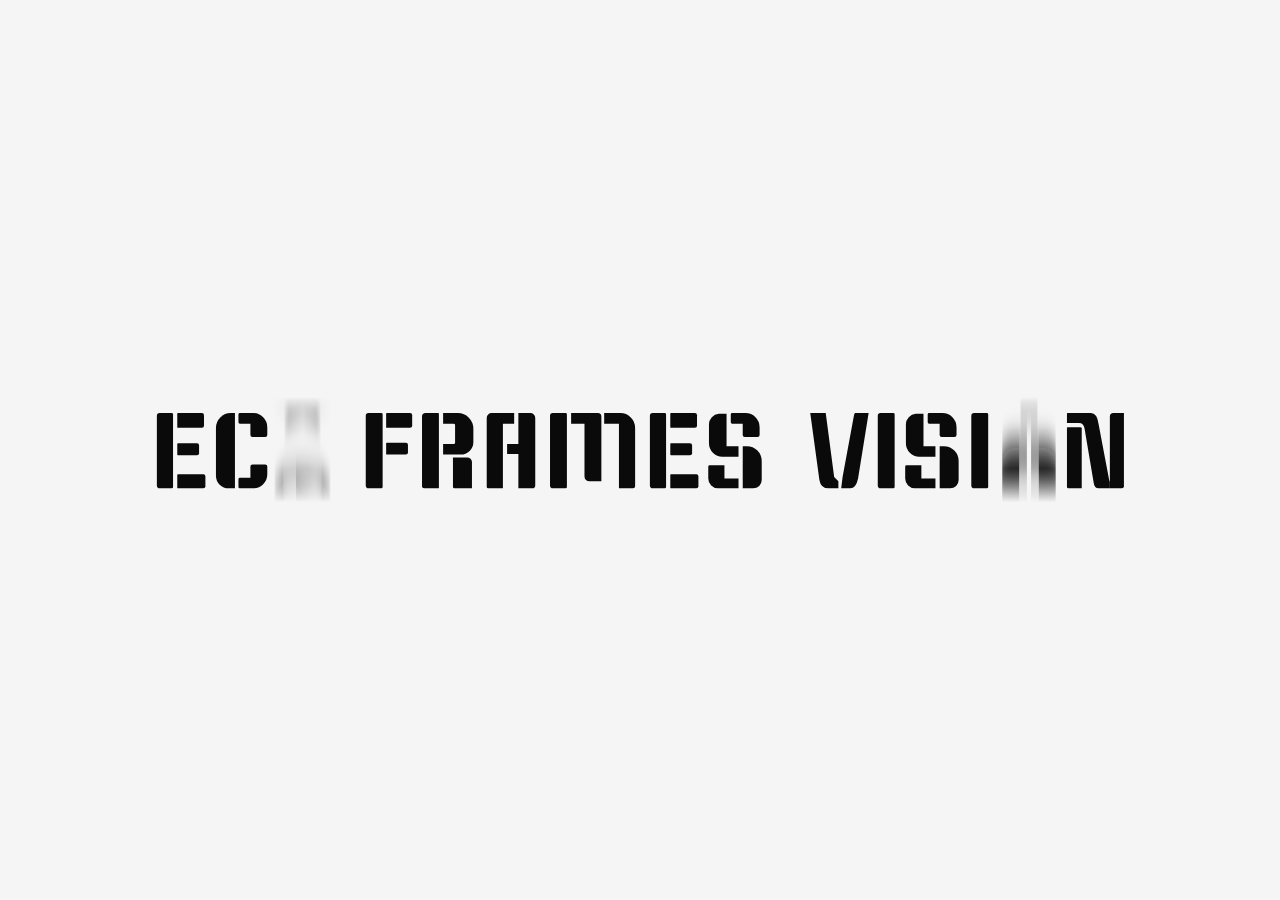
<file: assets/images/brand/ecoframes-logo-slot-eye.html>
<!doctype html>
<html lang="en">
<head>
<meta charset="utf-8">
<meta name="viewport" content="width=device-width, initial-scale=1">
<title>Eco Frames Vision — Slot Eye</title>
<style>
  :root { --bg: #f5f5f5; --ink: #0a0a0a; }
  html, body { margin: 0; height: 100%; background: var(--bg); }
  body { display: grid; place-items: center; }
  svg { width: min(76vw, 1460px); height: auto; color: var(--ink); overflow: visible; }
  /* Frame-export mode (?t=…&w=…): fixed size, no layout jitter. */
  body.export svg { width: var(--export-w); }
</style>
</head>
<body>
<svg viewBox="43 40 1383 166" fill="currentColor" role="img" aria-label="Eco Frames Vision">
  <defs>
    <filter id="blur-eco" x="-50%" y="-50%" width="200%" height="200%">
      <feGaussianBlur class="blur" stdDeviation="0 0"/>
    </filter>
    <linearGradient id="fade-eco" x1="0" y1="0" x2="0" y2="1">
      <stop class="s0" offset="0" stop-color="#fff" stop-opacity="1"/>
      <stop class="s1" offset="0" stop-color="#fff"/>
      <stop class="s2" offset="1" stop-color="#fff"/>
      <stop class="s3" offset="1" stop-color="#fff" stop-opacity="1"/>
    </linearGradient>
    <mask id="window-eco" maskUnits="userSpaceOnUse" x="-44" y="-75" width="88" height="150">
      <rect x="-44" y="-75" width="88" height="150" fill="url(#fade-eco)"/>
    </mask>
    <filter id="blur-vision" x="-50%" y="-50%" width="200%" height="200%">
      <feGaussianBlur class="blur" stdDeviation="0 0"/>
    </filter>
    <linearGradient id="fade-vision" x1="0" y1="0" x2="0" y2="1">
      <stop class="s0" offset="0" stop-color="#fff" stop-opacity="1"/>
      <stop class="s1" offset="0" stop-color="#fff"/>
      <stop class="s2" offset="1" stop-color="#fff"/>
      <stop class="s3" offset="1" stop-color="#fff" stop-opacity="1"/>
    </linearGradient>
    <mask id="window-vision" maskUnits="userSpaceOnUse" x="-44" y="-75" width="88" height="150">
      <rect x="-44" y="-75" width="88" height="150" fill="url(#fade-vision)"/>
    </mask>
  </defs>
  <path d="M51,70H68A2,2 0 0 1 70,72V175A2,2 0 0 1 68,177H51A4,4 0 0 1 47,173V74A4,4 0 0 1 51,70Z"/><path d="M77,70H111A3,3 0 0 1 114,73V88A3,3 0 0 1 111,91H77A1,1 0 0 1 76,90V71A1,1 0 0 1 77,70Z"/><path d="M77,113H104A3,3 0 0 1 107,116V127A3,3 0 0 1 104,130H77A1,1 0 0 1 76,129V114A1,1 0 0 1 77,113Z"/><path d="M77,157H113A3,3 0 0 1 116,160V174A3,3 0 0 1 113,177H77A1,1 0 0 1 76,176V158A1,1 0 0 1 77,157Z"/><path d="M152,70H158V177H149A18,18 0 0 1 131,159V91A21,21 0 0 1 152,70Z"/><path d="M165,70H184A20,20 0 0 1 204,90V101Q204,104 201,104H183Q180,104 180,101V85H165Q163,85 163,83V72Q163,70 165,70Z"/><path d="M165,177 H184 A20,20 0 0 0 204,157 V146 Q204,143 201,143 H183 Q180,143 180,146 V162 H165 Q163,162 163,164 V175 Q163,177 165,177Z"/><path d="M348,70H366A2,2 0 0 1 368,72V175A2,2 0 0 1 366,177H348A4,4 0 0 1 344,173V74A4,4 0 0 1 348,70Z"/><path d="M374,70H407A3,3 0 0 1 410,73V88A3,3 0 0 1 407,91H374A1,1 0 0 1 373,90V71A1,1 0 0 1 374,70Z"/><path d="M374,112H401A3,3 0 0 1 404,115V126A3,3 0 0 1 401,129H374A1,1 0 0 1 373,128V113A1,1 0 0 1 374,112Z"/><path d="M429,70H447A1,1 0 0 1 448,71V176A1,1 0 0 1 447,177H427A3,3 0 0 1 424,174V75A5,5 0 0 1 429,70Z"/><path d="M454,70H475A22,22 0 0 1 497,92V111A18,18 0 0 1 479,129H454V114H469Q471,114 471,112V87Q471,85 469,85H454Z"/><path d="M468,133H488A7,7 0 0 1 495,140V177H470A2,2 0 0 1 468,175V133Z"/><path d="M523,70H555V85H539V177H518Q516,177 516,175V77A7,7 0 0 1 523,70Z"/><path d="M561,70H578A7,7 0 0 1 585,77V173Q585,177 581,177H561V128H545V114H561Z"/><path d="M610,70H628A2,2 0 0 1 630,72V175A2,2 0 0 1 628,177H610A4,4 0 0 1 606,173V74A4,4 0 0 1 610,70Z"/><path d="M636,70H674A5,5 0 0 1 679,75V167H662A7,7 0 0 1 655,160V85H636Z"/><path d="M683,70H706A21,21 0 0 1 727,91V174Q727,177 724,177H704V85H683Z"/><path transform="translate(701 0)" d="M51,70H68A2,2 0 0 1 70,72V175A2,2 0 0 1 68,177H51A4,4 0 0 1 47,173V74A4,4 0 0 1 51,70Z"/><path transform="translate(701 0)" d="M77,70H111A3,3 0 0 1 114,73V88A3,3 0 0 1 111,91H77A1,1 0 0 1 76,90V71A1,1 0 0 1 77,70Z"/><path transform="translate(701 0)" d="M77,113H104A3,3 0 0 1 107,116V127A3,3 0 0 1 104,130H77A1,1 0 0 1 76,129V114A1,1 0 0 1 77,113Z"/><path transform="translate(701 0)" d="M77,157H113A3,3 0 0 1 116,160V174A3,3 0 0 1 113,177H77A1,1 0 0 1 76,176V158A1,1 0 0 1 77,157Z"/><path transform="translate(-235 0)" d="M1081,71H1092V117H1109V132H1086A19,19 0 0 1 1067,113V86A15,15 0 0 1 1081,71Z"/><path transform="translate(-235 0)" d="M1100,70H1119A20,20 0 0 1 1139,90V101Q1139,104 1136,104H1118Q1115,104 1115,101V85H1100Q1098,85 1098,83V72Q1098,70 1100,70Z"/><path transform="translate(-235 0)" d="M1115,117H1121A21,21 0 0 1 1142,138V165A12,12 0 0 1 1130,177H1115Z"/><path transform="translate(-235 0)" d="M1066,146Q1066,144 1068,144H1089V163H1109V177H1080A14,14 0 0 1 1066,163Z"/><path transform="translate(90 0)" d="M886,70H908L920,161L926,167V177H912Q901,177 899,165Z"/><path transform="translate(90 0)" d="M950,70H969L954,163Q951,177 943,177H930L932,161L948,74Q948.5,70 950,70Z"/><path transform="translate(-88 0)" d="M1164,70H1182A2,2 0 0 1 1184,72V175A2,2 0 0 1 1182,177H1164A4,4 0 0 1 1160,173V74A4,4 0 0 1 1164,70Z"/><path transform="translate(45 0)" d="M1081,71H1092V117H1109V132H1086A19,19 0 0 1 1067,113V86A15,15 0 0 1 1081,71Z"/><path transform="translate(45 0)" d="M1100,70H1119A20,20 0 0 1 1139,90V101Q1139,104 1136,104H1118Q1115,104 1115,101V85H1100Q1098,85 1098,83V72Q1098,70 1100,70Z"/><path transform="translate(45 0)" d="M1115,117H1121A21,21 0 0 1 1142,138V165A12,12 0 0 1 1130,177H1115Z"/><path transform="translate(45 0)" d="M1066,146Q1066,144 1068,144H1089V163H1109V177H1080A14,14 0 0 1 1066,163Z"/><path transform="translate(45 0)" d="M1164,70H1182A2,2 0 0 1 1184,72V175A2,2 0 0 1 1182,177H1164A4,4 0 0 1 1160,173V74A4,4 0 0 1 1164,70Z"/><path transform="translate(45 0)" d="M1297,90H1315A2,2 0 0 1 1317,92V177H1298A2,2 0 0 1 1296,175V91A1,1 0 0 1 1297,90Z"/><path transform="translate(45 0)" d="M1297,70H1330Q1339,70 1341,86L1356,165L1357,168V177H1341Q1335,177 1334,169L1321,92Q1320,84 1313,84H1296V71Q1296,70 1297,70Z"/><path transform="translate(45 0)" d="M1362,70H1377V174A3,3 0 0 1 1374,177H1357V75A5,5 0 0 1 1362,70Z"/>
  
  <g id="reel-eco" transform="translate(254 122)" mask="url(#window-eco)">
    <g filter="url(#blur-eco)"><g class="strip"><g transform="translate(0 170)"><path fill-rule="evenodd" d="M0,-62A71.39,71.39 0 0 1 0,62A71.39,71.39 0 0 1 0,-62ZM-26,0A26,26 0 1 0 26,0A26,26 0 1 0 -26,0ZM0.54,-12.99A13,13 0 1 0 12.75,-2.52A11.5,11.5 0 0 1 0.54,-12.99Z"/></g><g transform="translate(0 0)"><path d="M-18,-53.5H-3V-29.5H-14V29.5H-3V53.5H-18A20,20 0 0 1 -38,33.5V-33.5A20,20 0 0 1 -18,-53.5Z"/><path d="M18,-53.5H3V-29.5H14V29.5H3V53.5H18A20,20 0 0 0 38,33.5V-33.5A20,20 0 0 0 18,-53.5Z"/></g><g transform="translate(0 -170)"><path d="M-14,-53.5H10A20,20 0 0 1 30,-33.5V-34.5A2,2 0 0 1 28,-32.5H-28A2,2 0 0 1 -30,-34.5V-37.5A16,16 0 0 1 -14,-53.5Z"/><path d="M6,-26.5H30V-16A12,12 0 0 1 18,-4H6V-26.5Z"/><path d="M-10,2H10A2,2 0 0 1 12,4V24A2,2 0 0 1 10,26H-10A2,2 0 0 1 -12,24V4A2,2 0 0 1 -10,2Z"/><path d="M-9,33.5H9A3,3 0 0 1 12,36.5V50.5A3,3 0 0 1 9,53.5H-9A3,3 0 0 1 -12,50.5V36.5A3,3 0 0 1 -9,33.5Z"/></g><g transform="translate(0 -340)"><g transform="scale(0.8)"><g transform="translate(-1104 -123.5)"><path d="M1081,71H1092V117H1109V132H1086A19,19 0 0 1 1067,113V86A15,15 0 0 1 1081,71Z"/><path d="M1100,70H1119A20,20 0 0 1 1139,90V101Q1139,104 1136,104H1118Q1115,104 1115,101V85H1100Q1098,85 1098,83V72Q1098,70 1100,70Z"/><path d="M1115,117H1121A21,21 0 0 1 1142,138V165A12,12 0 0 1 1130,177H1115Z"/><path d="M1066,146Q1066,144 1068,144H1089V163H1109V177H1080A14,14 0 0 1 1066,163Z"/></g></g><path d="M-4,-60H4A2,2 0 0 1 6,-58V-48H-6V-58A2,2 0 0 1 -4,-60Z"/><path d="M-6,48H6V58A2,2 0 0 1 4,60H-4A2,2 0 0 1 -6,58V48Z"/></g><g transform="translate(0 -510)"><path fill-rule="evenodd" d="M-40,0A40,40 0 1 0 40,0A40,40 0 1 0 -40,0ZM-28,0A28,28 0 1 1 28,0A28,28 0 1 1 -28,0Z"/><path d="M-9,-16L17,0L-9,16Z"/></g><g transform="translate(0 -680)"><path stroke="currentColor" stroke-width="4" stroke-linejoin="round" d="M0.00,-38.00L9.99,-10.75L38.99,-9.67L16.17,8.25L24.10,36.17L0.00,20.00L-24.10,36.17L-16.17,8.25L-38.99,-9.67L-9.99,-10.75Z"/></g><g transform="translate(0 -850)"><path fill-rule="evenodd" d="M0,-62A71.39,71.39 0 0 1 0,62A71.39,71.39 0 0 1 0,-62ZM-26,0A26,26 0 1 0 26,0A26,26 0 1 0 -26,0ZM0.54,-12.99A13,13 0 1 0 12.75,-2.52A11.5,11.5 0 0 1 0.54,-12.99Z"/></g><g transform="translate(0 -1020)"><path d="M-18,-53.5H-3V-29.5H-14V29.5H-3V53.5H-18A20,20 0 0 1 -38,33.5V-33.5A20,20 0 0 1 -18,-53.5Z"/><path d="M18,-53.5H3V-29.5H14V29.5H3V53.5H18A20,20 0 0 0 38,33.5V-33.5A20,20 0 0 0 18,-53.5Z"/></g><g transform="translate(0 -1190)"><path d="M-14,-53.5H10A20,20 0 0 1 30,-33.5V-34.5A2,2 0 0 1 28,-32.5H-28A2,2 0 0 1 -30,-34.5V-37.5A16,16 0 0 1 -14,-53.5Z"/><path d="M6,-26.5H30V-16A12,12 0 0 1 18,-4H6V-26.5Z"/><path d="M-10,2H10A2,2 0 0 1 12,4V24A2,2 0 0 1 10,26H-10A2,2 0 0 1 -12,24V4A2,2 0 0 1 -10,2Z"/><path d="M-9,33.5H9A3,3 0 0 1 12,36.5V50.5A3,3 0 0 1 9,53.5H-9A3,3 0 0 1 -12,50.5V36.5A3,3 0 0 1 -9,33.5Z"/></g><g transform="translate(0 -1360)"><g transform="scale(0.8)"><g transform="translate(-1104 -123.5)"><path d="M1081,71H1092V117H1109V132H1086A19,19 0 0 1 1067,113V86A15,15 0 0 1 1081,71Z"/><path d="M1100,70H1119A20,20 0 0 1 1139,90V101Q1139,104 1136,104H1118Q1115,104 1115,101V85H1100Q1098,85 1098,83V72Q1098,70 1100,70Z"/><path d="M1115,117H1121A21,21 0 0 1 1142,138V165A12,12 0 0 1 1130,177H1115Z"/><path d="M1066,146Q1066,144 1068,144H1089V163H1109V177H1080A14,14 0 0 1 1066,163Z"/></g></g><path d="M-4,-60H4A2,2 0 0 1 6,-58V-48H-6V-58A2,2 0 0 1 -4,-60Z"/><path d="M-6,48H6V58A2,2 0 0 1 4,60H-4A2,2 0 0 1 -6,58V48Z"/></g><g transform="translate(0 -1530)"><path fill-rule="evenodd" d="M-40,0A40,40 0 1 0 40,0A40,40 0 1 0 -40,0ZM-28,0A28,28 0 1 1 28,0A28,28 0 1 1 -28,0Z"/><path d="M-9,-16L17,0L-9,16Z"/></g><g transform="translate(0 -1700)"><path stroke="currentColor" stroke-width="4" stroke-linejoin="round" d="M0.00,-38.00L9.99,-10.75L38.99,-9.67L16.17,8.25L24.10,36.17L0.00,20.00L-24.10,36.17L-16.17,8.25L-38.99,-9.67L-9.99,-10.75Z"/></g><g transform="translate(0 -1870)"><path fill-rule="evenodd" d="M0,-62A71.39,71.39 0 0 1 0,62A71.39,71.39 0 0 1 0,-62ZM-26,0A26,26 0 1 0 26,0A26,26 0 1 0 -26,0ZM0.54,-12.99A13,13 0 1 0 12.75,-2.52A11.5,11.5 0 0 1 0.54,-12.99Z"/></g><g transform="translate(0 -2040)"><path d="M-18,-53.5H-3V-29.5H-14V29.5H-3V53.5H-18A20,20 0 0 1 -38,33.5V-33.5A20,20 0 0 1 -18,-53.5Z"/><path d="M18,-53.5H3V-29.5H14V29.5H3V53.5H18A20,20 0 0 0 38,33.5V-33.5A20,20 0 0 0 18,-53.5Z"/></g><g transform="translate(0 -2210)"><path d="M-14,-53.5H10A20,20 0 0 1 30,-33.5V-34.5A2,2 0 0 1 28,-32.5H-28A2,2 0 0 1 -30,-34.5V-37.5A16,16 0 0 1 -14,-53.5Z"/><path d="M6,-26.5H30V-16A12,12 0 0 1 18,-4H6V-26.5Z"/><path d="M-10,2H10A2,2 0 0 1 12,4V24A2,2 0 0 1 10,26H-10A2,2 0 0 1 -12,24V4A2,2 0 0 1 -10,2Z"/><path d="M-9,33.5H9A3,3 0 0 1 12,36.5V50.5A3,3 0 0 1 9,53.5H-9A3,3 0 0 1 -12,50.5V36.5A3,3 0 0 1 -9,33.5Z"/></g><g transform="translate(0 -2380)"><g transform="scale(0.8)"><g transform="translate(-1104 -123.5)"><path d="M1081,71H1092V117H1109V132H1086A19,19 0 0 1 1067,113V86A15,15 0 0 1 1081,71Z"/><path d="M1100,70H1119A20,20 0 0 1 1139,90V101Q1139,104 1136,104H1118Q1115,104 1115,101V85H1100Q1098,85 1098,83V72Q1098,70 1100,70Z"/><path d="M1115,117H1121A21,21 0 0 1 1142,138V165A12,12 0 0 1 1130,177H1115Z"/><path d="M1066,146Q1066,144 1068,144H1089V163H1109V177H1080A14,14 0 0 1 1066,163Z"/></g></g><path d="M-4,-60H4A2,2 0 0 1 6,-58V-48H-6V-58A2,2 0 0 1 -4,-60Z"/><path d="M-6,48H6V58A2,2 0 0 1 4,60H-4A2,2 0 0 1 -6,58V48Z"/></g><g transform="translate(0 -2550)"><path fill-rule="evenodd" d="M-40,0A40,40 0 1 0 40,0A40,40 0 1 0 -40,0ZM-28,0A28,28 0 1 1 28,0A28,28 0 1 1 -28,0Z"/><path d="M-9,-16L17,0L-9,16Z"/></g><g transform="translate(0 -2720)"><path stroke="currentColor" stroke-width="4" stroke-linejoin="round" d="M0.00,-38.00L9.99,-10.75L38.99,-9.67L16.17,8.25L24.10,36.17L0.00,20.00L-24.10,36.17L-16.17,8.25L-38.99,-9.67L-9.99,-10.75Z"/></g><g transform="translate(0 -2890)"><path fill-rule="evenodd" d="M0,-62A71.39,71.39 0 0 1 0,62A71.39,71.39 0 0 1 0,-62ZM-26,0A26,26 0 1 0 26,0A26,26 0 1 0 -26,0ZM0.54,-12.99A13,13 0 1 0 12.75,-2.52A11.5,11.5 0 0 1 0.54,-12.99Z"/></g><g transform="translate(0 -3060)"><path d="M-18,-53.5H-3V-29.5H-14V29.5H-3V53.5H-18A20,20 0 0 1 -38,33.5V-33.5A20,20 0 0 1 -18,-53.5Z"/><path d="M18,-53.5H3V-29.5H14V29.5H3V53.5H18A20,20 0 0 0 38,33.5V-33.5A20,20 0 0 0 18,-53.5Z"/></g><g transform="translate(0 -3230)"><path d="M-14,-53.5H10A20,20 0 0 1 30,-33.5V-34.5A2,2 0 0 1 28,-32.5H-28A2,2 0 0 1 -30,-34.5V-37.5A16,16 0 0 1 -14,-53.5Z"/><path d="M6,-26.5H30V-16A12,12 0 0 1 18,-4H6V-26.5Z"/><path d="M-10,2H10A2,2 0 0 1 12,4V24A2,2 0 0 1 10,26H-10A2,2 0 0 1 -12,24V4A2,2 0 0 1 -10,2Z"/><path d="M-9,33.5H9A3,3 0 0 1 12,36.5V50.5A3,3 0 0 1 9,53.5H-9A3,3 0 0 1 -12,50.5V36.5A3,3 0 0 1 -9,33.5Z"/></g><g transform="translate(0 -3400)"><g transform="scale(0.8)"><g transform="translate(-1104 -123.5)"><path d="M1081,71H1092V117H1109V132H1086A19,19 0 0 1 1067,113V86A15,15 0 0 1 1081,71Z"/><path d="M1100,70H1119A20,20 0 0 1 1139,90V101Q1139,104 1136,104H1118Q1115,104 1115,101V85H1100Q1098,85 1098,83V72Q1098,70 1100,70Z"/><path d="M1115,117H1121A21,21 0 0 1 1142,138V165A12,12 0 0 1 1130,177H1115Z"/><path d="M1066,146Q1066,144 1068,144H1089V163H1109V177H1080A14,14 0 0 1 1066,163Z"/></g></g><path d="M-4,-60H4A2,2 0 0 1 6,-58V-48H-6V-58A2,2 0 0 1 -4,-60Z"/><path d="M-6,48H6V58A2,2 0 0 1 4,60H-4A2,2 0 0 1 -6,58V48Z"/></g><g transform="translate(0 -3570)"><path fill-rule="evenodd" d="M-40,0A40,40 0 1 0 40,0A40,40 0 1 0 -40,0ZM-28,0A28,28 0 1 1 28,0A28,28 0 1 1 -28,0Z"/><path d="M-9,-16L17,0L-9,16Z"/></g><g transform="translate(0 -3740)"><path stroke="currentColor" stroke-width="4" stroke-linejoin="round" d="M0.00,-38.00L9.99,-10.75L38.99,-9.67L16.17,8.25L24.10,36.17L0.00,20.00L-24.10,36.17L-16.17,8.25L-38.99,-9.67L-9.99,-10.75Z"/></g><g transform="translate(0 -3910)"><path fill-rule="evenodd" d="M0,-62A71.39,71.39 0 0 1 0,62A71.39,71.39 0 0 1 0,-62ZM-26,0A26,26 0 1 0 26,0A26,26 0 1 0 -26,0ZM0.54,-12.99A13,13 0 1 0 12.75,-2.52A11.5,11.5 0 0 1 0.54,-12.99Z"/></g><g transform="translate(0 -4080)"><path d="M-18,-53.5H-3V-29.5H-14V29.5H-3V53.5H-18A20,20 0 0 1 -38,33.5V-33.5A20,20 0 0 1 -18,-53.5Z"/><path d="M18,-53.5H3V-29.5H14V29.5H3V53.5H18A20,20 0 0 0 38,33.5V-33.5A20,20 0 0 0 18,-53.5Z"/></g><g transform="translate(0 -4250)"><path d="M-14,-53.5H10A20,20 0 0 1 30,-33.5V-34.5A2,2 0 0 1 28,-32.5H-28A2,2 0 0 1 -30,-34.5V-37.5A16,16 0 0 1 -14,-53.5Z"/><path d="M6,-26.5H30V-16A12,12 0 0 1 18,-4H6V-26.5Z"/><path d="M-10,2H10A2,2 0 0 1 12,4V24A2,2 0 0 1 10,26H-10A2,2 0 0 1 -12,24V4A2,2 0 0 1 -10,2Z"/><path d="M-9,33.5H9A3,3 0 0 1 12,36.5V50.5A3,3 0 0 1 9,53.5H-9A3,3 0 0 1 -12,50.5V36.5A3,3 0 0 1 -9,33.5Z"/></g><g transform="translate(0 -4420)"><g transform="scale(0.8)"><g transform="translate(-1104 -123.5)"><path d="M1081,71H1092V117H1109V132H1086A19,19 0 0 1 1067,113V86A15,15 0 0 1 1081,71Z"/><path d="M1100,70H1119A20,20 0 0 1 1139,90V101Q1139,104 1136,104H1118Q1115,104 1115,101V85H1100Q1098,85 1098,83V72Q1098,70 1100,70Z"/><path d="M1115,117H1121A21,21 0 0 1 1142,138V165A12,12 0 0 1 1130,177H1115Z"/><path d="M1066,146Q1066,144 1068,144H1089V163H1109V177H1080A14,14 0 0 1 1066,163Z"/></g></g><path d="M-4,-60H4A2,2 0 0 1 6,-58V-48H-6V-58A2,2 0 0 1 -4,-60Z"/><path d="M-6,48H6V58A2,2 0 0 1 4,60H-4A2,2 0 0 1 -6,58V48Z"/></g><g transform="translate(0 -4590)"><path fill-rule="evenodd" d="M-40,0A40,40 0 1 0 40,0A40,40 0 1 0 -40,0ZM-28,0A28,28 0 1 1 28,0A28,28 0 1 1 -28,0Z"/><path d="M-9,-16L17,0L-9,16Z"/></g><g transform="translate(0 -4760)"><path stroke="currentColor" stroke-width="4" stroke-linejoin="round" d="M0.00,-38.00L9.99,-10.75L38.99,-9.67L16.17,8.25L24.10,36.17L0.00,20.00L-24.10,36.17L-16.17,8.25L-38.99,-9.67L-9.99,-10.75Z"/></g><g transform="translate(0 -4930)"><path fill-rule="evenodd" d="M0,-62A71.39,71.39 0 0 1 0,62A71.39,71.39 0 0 1 0,-62ZM-26,0A26,26 0 1 0 26,0A26,26 0 1 0 -26,0ZM0.54,-12.99A13,13 0 1 0 12.75,-2.52A11.5,11.5 0 0 1 0.54,-12.99Z"/></g><g transform="translate(0 -5100)"><path d="M-18,-53.5H-3V-29.5H-14V29.5H-3V53.5H-18A20,20 0 0 1 -38,33.5V-33.5A20,20 0 0 1 -18,-53.5Z"/><path d="M18,-53.5H3V-29.5H14V29.5H3V53.5H18A20,20 0 0 0 38,33.5V-33.5A20,20 0 0 0 18,-53.5Z"/></g></g></g>
  </g>
  <g id="eye-eco" transform="translate(254 122)" style="display:none"><path fill-rule="evenodd" d="M0,-62A71.39,71.39 0 0 1 0,62A71.39,71.39 0 0 1 0,-62ZM-26,0A26,26 0 1 0 26,0A26,26 0 1 0 -26,0ZM0.54,-12.99A13,13 0 1 0 12.75,-2.52A11.5,11.5 0 0 1 0.54,-12.99Z"/></g>
  <g id="reel-vision" transform="translate(1287 122)" mask="url(#window-vision)">
    <g filter="url(#blur-vision)"><g class="strip"><g transform="translate(0 170)"><path fill-rule="evenodd" d="M0,-62A71.39,71.39 0 0 1 0,62A71.39,71.39 0 0 1 0,-62ZM-26,0A26,26 0 1 0 26,0A26,26 0 1 0 -26,0ZM0.54,-12.99A13,13 0 1 0 12.75,-2.52A11.5,11.5 0 0 1 0.54,-12.99Z"/></g><g transform="translate(0 0)"><path d="M-18,-53.5H-3V-29.5H-14V29.5H-3V53.5H-18A20,20 0 0 1 -38,33.5V-33.5A20,20 0 0 1 -18,-53.5Z"/><path d="M18,-53.5H3V-29.5H14V29.5H3V53.5H18A20,20 0 0 0 38,33.5V-33.5A20,20 0 0 0 18,-53.5Z"/></g><g transform="translate(0 -170)"><path d="M-14,-53.5H10A20,20 0 0 1 30,-33.5V-34.5A2,2 0 0 1 28,-32.5H-28A2,2 0 0 1 -30,-34.5V-37.5A16,16 0 0 1 -14,-53.5Z"/><path d="M6,-26.5H30V-16A12,12 0 0 1 18,-4H6V-26.5Z"/><path d="M-10,2H10A2,2 0 0 1 12,4V24A2,2 0 0 1 10,26H-10A2,2 0 0 1 -12,24V4A2,2 0 0 1 -10,2Z"/><path d="M-9,33.5H9A3,3 0 0 1 12,36.5V50.5A3,3 0 0 1 9,53.5H-9A3,3 0 0 1 -12,50.5V36.5A3,3 0 0 1 -9,33.5Z"/></g><g transform="translate(0 -340)"><g transform="scale(0.8)"><g transform="translate(-1104 -123.5)"><path d="M1081,71H1092V117H1109V132H1086A19,19 0 0 1 1067,113V86A15,15 0 0 1 1081,71Z"/><path d="M1100,70H1119A20,20 0 0 1 1139,90V101Q1139,104 1136,104H1118Q1115,104 1115,101V85H1100Q1098,85 1098,83V72Q1098,70 1100,70Z"/><path d="M1115,117H1121A21,21 0 0 1 1142,138V165A12,12 0 0 1 1130,177H1115Z"/><path d="M1066,146Q1066,144 1068,144H1089V163H1109V177H1080A14,14 0 0 1 1066,163Z"/></g></g><path d="M-4,-60H4A2,2 0 0 1 6,-58V-48H-6V-58A2,2 0 0 1 -4,-60Z"/><path d="M-6,48H6V58A2,2 0 0 1 4,60H-4A2,2 0 0 1 -6,58V48Z"/></g><g transform="translate(0 -510)"><path fill-rule="evenodd" d="M-40,0A40,40 0 1 0 40,0A40,40 0 1 0 -40,0ZM-28,0A28,28 0 1 1 28,0A28,28 0 1 1 -28,0Z"/><path d="M-9,-16L17,0L-9,16Z"/></g><g transform="translate(0 -680)"><path stroke="currentColor" stroke-width="4" stroke-linejoin="round" d="M0.00,-38.00L9.99,-10.75L38.99,-9.67L16.17,8.25L24.10,36.17L0.00,20.00L-24.10,36.17L-16.17,8.25L-38.99,-9.67L-9.99,-10.75Z"/></g><g transform="translate(0 -850)"><path fill-rule="evenodd" d="M0,-62A71.39,71.39 0 0 1 0,62A71.39,71.39 0 0 1 0,-62ZM-26,0A26,26 0 1 0 26,0A26,26 0 1 0 -26,0ZM0.54,-12.99A13,13 0 1 0 12.75,-2.52A11.5,11.5 0 0 1 0.54,-12.99Z"/></g><g transform="translate(0 -1020)"><path d="M-18,-53.5H-3V-29.5H-14V29.5H-3V53.5H-18A20,20 0 0 1 -38,33.5V-33.5A20,20 0 0 1 -18,-53.5Z"/><path d="M18,-53.5H3V-29.5H14V29.5H3V53.5H18A20,20 0 0 0 38,33.5V-33.5A20,20 0 0 0 18,-53.5Z"/></g><g transform="translate(0 -1190)"><path d="M-14,-53.5H10A20,20 0 0 1 30,-33.5V-34.5A2,2 0 0 1 28,-32.5H-28A2,2 0 0 1 -30,-34.5V-37.5A16,16 0 0 1 -14,-53.5Z"/><path d="M6,-26.5H30V-16A12,12 0 0 1 18,-4H6V-26.5Z"/><path d="M-10,2H10A2,2 0 0 1 12,4V24A2,2 0 0 1 10,26H-10A2,2 0 0 1 -12,24V4A2,2 0 0 1 -10,2Z"/><path d="M-9,33.5H9A3,3 0 0 1 12,36.5V50.5A3,3 0 0 1 9,53.5H-9A3,3 0 0 1 -12,50.5V36.5A3,3 0 0 1 -9,33.5Z"/></g><g transform="translate(0 -1360)"><g transform="scale(0.8)"><g transform="translate(-1104 -123.5)"><path d="M1081,71H1092V117H1109V132H1086A19,19 0 0 1 1067,113V86A15,15 0 0 1 1081,71Z"/><path d="M1100,70H1119A20,20 0 0 1 1139,90V101Q1139,104 1136,104H1118Q1115,104 1115,101V85H1100Q1098,85 1098,83V72Q1098,70 1100,70Z"/><path d="M1115,117H1121A21,21 0 0 1 1142,138V165A12,12 0 0 1 1130,177H1115Z"/><path d="M1066,146Q1066,144 1068,144H1089V163H1109V177H1080A14,14 0 0 1 1066,163Z"/></g></g><path d="M-4,-60H4A2,2 0 0 1 6,-58V-48H-6V-58A2,2 0 0 1 -4,-60Z"/><path d="M-6,48H6V58A2,2 0 0 1 4,60H-4A2,2 0 0 1 -6,58V48Z"/></g><g transform="translate(0 -1530)"><path fill-rule="evenodd" d="M-40,0A40,40 0 1 0 40,0A40,40 0 1 0 -40,0ZM-28,0A28,28 0 1 1 28,0A28,28 0 1 1 -28,0Z"/><path d="M-9,-16L17,0L-9,16Z"/></g><g transform="translate(0 -1700)"><path stroke="currentColor" stroke-width="4" stroke-linejoin="round" d="M0.00,-38.00L9.99,-10.75L38.99,-9.67L16.17,8.25L24.10,36.17L0.00,20.00L-24.10,36.17L-16.17,8.25L-38.99,-9.67L-9.99,-10.75Z"/></g><g transform="translate(0 -1870)"><path fill-rule="evenodd" d="M0,-62A71.39,71.39 0 0 1 0,62A71.39,71.39 0 0 1 0,-62ZM-26,0A26,26 0 1 0 26,0A26,26 0 1 0 -26,0ZM0.54,-12.99A13,13 0 1 0 12.75,-2.52A11.5,11.5 0 0 1 0.54,-12.99Z"/></g><g transform="translate(0 -2040)"><path d="M-18,-53.5H-3V-29.5H-14V29.5H-3V53.5H-18A20,20 0 0 1 -38,33.5V-33.5A20,20 0 0 1 -18,-53.5Z"/><path d="M18,-53.5H3V-29.5H14V29.5H3V53.5H18A20,20 0 0 0 38,33.5V-33.5A20,20 0 0 0 18,-53.5Z"/></g><g transform="translate(0 -2210)"><path d="M-14,-53.5H10A20,20 0 0 1 30,-33.5V-34.5A2,2 0 0 1 28,-32.5H-28A2,2 0 0 1 -30,-34.5V-37.5A16,16 0 0 1 -14,-53.5Z"/><path d="M6,-26.5H30V-16A12,12 0 0 1 18,-4H6V-26.5Z"/><path d="M-10,2H10A2,2 0 0 1 12,4V24A2,2 0 0 1 10,26H-10A2,2 0 0 1 -12,24V4A2,2 0 0 1 -10,2Z"/><path d="M-9,33.5H9A3,3 0 0 1 12,36.5V50.5A3,3 0 0 1 9,53.5H-9A3,3 0 0 1 -12,50.5V36.5A3,3 0 0 1 -9,33.5Z"/></g><g transform="translate(0 -2380)"><g transform="scale(0.8)"><g transform="translate(-1104 -123.5)"><path d="M1081,71H1092V117H1109V132H1086A19,19 0 0 1 1067,113V86A15,15 0 0 1 1081,71Z"/><path d="M1100,70H1119A20,20 0 0 1 1139,90V101Q1139,104 1136,104H1118Q1115,104 1115,101V85H1100Q1098,85 1098,83V72Q1098,70 1100,70Z"/><path d="M1115,117H1121A21,21 0 0 1 1142,138V165A12,12 0 0 1 1130,177H1115Z"/><path d="M1066,146Q1066,144 1068,144H1089V163H1109V177H1080A14,14 0 0 1 1066,163Z"/></g></g><path d="M-4,-60H4A2,2 0 0 1 6,-58V-48H-6V-58A2,2 0 0 1 -4,-60Z"/><path d="M-6,48H6V58A2,2 0 0 1 4,60H-4A2,2 0 0 1 -6,58V48Z"/></g><g transform="translate(0 -2550)"><path fill-rule="evenodd" d="M-40,0A40,40 0 1 0 40,0A40,40 0 1 0 -40,0ZM-28,0A28,28 0 1 1 28,0A28,28 0 1 1 -28,0Z"/><path d="M-9,-16L17,0L-9,16Z"/></g><g transform="translate(0 -2720)"><path stroke="currentColor" stroke-width="4" stroke-linejoin="round" d="M0.00,-38.00L9.99,-10.75L38.99,-9.67L16.17,8.25L24.10,36.17L0.00,20.00L-24.10,36.17L-16.17,8.25L-38.99,-9.67L-9.99,-10.75Z"/></g><g transform="translate(0 -2890)"><path fill-rule="evenodd" d="M0,-62A71.39,71.39 0 0 1 0,62A71.39,71.39 0 0 1 0,-62ZM-26,0A26,26 0 1 0 26,0A26,26 0 1 0 -26,0ZM0.54,-12.99A13,13 0 1 0 12.75,-2.52A11.5,11.5 0 0 1 0.54,-12.99Z"/></g><g transform="translate(0 -3060)"><path d="M-18,-53.5H-3V-29.5H-14V29.5H-3V53.5H-18A20,20 0 0 1 -38,33.5V-33.5A20,20 0 0 1 -18,-53.5Z"/><path d="M18,-53.5H3V-29.5H14V29.5H3V53.5H18A20,20 0 0 0 38,33.5V-33.5A20,20 0 0 0 18,-53.5Z"/></g><g transform="translate(0 -3230)"><path d="M-14,-53.5H10A20,20 0 0 1 30,-33.5V-34.5A2,2 0 0 1 28,-32.5H-28A2,2 0 0 1 -30,-34.5V-37.5A16,16 0 0 1 -14,-53.5Z"/><path d="M6,-26.5H30V-16A12,12 0 0 1 18,-4H6V-26.5Z"/><path d="M-10,2H10A2,2 0 0 1 12,4V24A2,2 0 0 1 10,26H-10A2,2 0 0 1 -12,24V4A2,2 0 0 1 -10,2Z"/><path d="M-9,33.5H9A3,3 0 0 1 12,36.5V50.5A3,3 0 0 1 9,53.5H-9A3,3 0 0 1 -12,50.5V36.5A3,3 0 0 1 -9,33.5Z"/></g><g transform="translate(0 -3400)"><g transform="scale(0.8)"><g transform="translate(-1104 -123.5)"><path d="M1081,71H1092V117H1109V132H1086A19,19 0 0 1 1067,113V86A15,15 0 0 1 1081,71Z"/><path d="M1100,70H1119A20,20 0 0 1 1139,90V101Q1139,104 1136,104H1118Q1115,104 1115,101V85H1100Q1098,85 1098,83V72Q1098,70 1100,70Z"/><path d="M1115,117H1121A21,21 0 0 1 1142,138V165A12,12 0 0 1 1130,177H1115Z"/><path d="M1066,146Q1066,144 1068,144H1089V163H1109V177H1080A14,14 0 0 1 1066,163Z"/></g></g><path d="M-4,-60H4A2,2 0 0 1 6,-58V-48H-6V-58A2,2 0 0 1 -4,-60Z"/><path d="M-6,48H6V58A2,2 0 0 1 4,60H-4A2,2 0 0 1 -6,58V48Z"/></g><g transform="translate(0 -3570)"><path fill-rule="evenodd" d="M-40,0A40,40 0 1 0 40,0A40,40 0 1 0 -40,0ZM-28,0A28,28 0 1 1 28,0A28,28 0 1 1 -28,0Z"/><path d="M-9,-16L17,0L-9,16Z"/></g><g transform="translate(0 -3740)"><path stroke="currentColor" stroke-width="4" stroke-linejoin="round" d="M0.00,-38.00L9.99,-10.75L38.99,-9.67L16.17,8.25L24.10,36.17L0.00,20.00L-24.10,36.17L-16.17,8.25L-38.99,-9.67L-9.99,-10.75Z"/></g><g transform="translate(0 -3910)"><path fill-rule="evenodd" d="M0,-62A71.39,71.39 0 0 1 0,62A71.39,71.39 0 0 1 0,-62ZM-26,0A26,26 0 1 0 26,0A26,26 0 1 0 -26,0ZM0.54,-12.99A13,13 0 1 0 12.75,-2.52A11.5,11.5 0 0 1 0.54,-12.99Z"/></g><g transform="translate(0 -4080)"><path d="M-18,-53.5H-3V-29.5H-14V29.5H-3V53.5H-18A20,20 0 0 1 -38,33.5V-33.5A20,20 0 0 1 -18,-53.5Z"/><path d="M18,-53.5H3V-29.5H14V29.5H3V53.5H18A20,20 0 0 0 38,33.5V-33.5A20,20 0 0 0 18,-53.5Z"/></g><g transform="translate(0 -4250)"><path d="M-14,-53.5H10A20,20 0 0 1 30,-33.5V-34.5A2,2 0 0 1 28,-32.5H-28A2,2 0 0 1 -30,-34.5V-37.5A16,16 0 0 1 -14,-53.5Z"/><path d="M6,-26.5H30V-16A12,12 0 0 1 18,-4H6V-26.5Z"/><path d="M-10,2H10A2,2 0 0 1 12,4V24A2,2 0 0 1 10,26H-10A2,2 0 0 1 -12,24V4A2,2 0 0 1 -10,2Z"/><path d="M-9,33.5H9A3,3 0 0 1 12,36.5V50.5A3,3 0 0 1 9,53.5H-9A3,3 0 0 1 -12,50.5V36.5A3,3 0 0 1 -9,33.5Z"/></g><g transform="translate(0 -4420)"><g transform="scale(0.8)"><g transform="translate(-1104 -123.5)"><path d="M1081,71H1092V117H1109V132H1086A19,19 0 0 1 1067,113V86A15,15 0 0 1 1081,71Z"/><path d="M1100,70H1119A20,20 0 0 1 1139,90V101Q1139,104 1136,104H1118Q1115,104 1115,101V85H1100Q1098,85 1098,83V72Q1098,70 1100,70Z"/><path d="M1115,117H1121A21,21 0 0 1 1142,138V165A12,12 0 0 1 1130,177H1115Z"/><path d="M1066,146Q1066,144 1068,144H1089V163H1109V177H1080A14,14 0 0 1 1066,163Z"/></g></g><path d="M-4,-60H4A2,2 0 0 1 6,-58V-48H-6V-58A2,2 0 0 1 -4,-60Z"/><path d="M-6,48H6V58A2,2 0 0 1 4,60H-4A2,2 0 0 1 -6,58V48Z"/></g><g transform="translate(0 -4590)"><path fill-rule="evenodd" d="M-40,0A40,40 0 1 0 40,0A40,40 0 1 0 -40,0ZM-28,0A28,28 0 1 1 28,0A28,28 0 1 1 -28,0Z"/><path d="M-9,-16L17,0L-9,16Z"/></g><g transform="translate(0 -4760)"><path stroke="currentColor" stroke-width="4" stroke-linejoin="round" d="M0.00,-38.00L9.99,-10.75L38.99,-9.67L16.17,8.25L24.10,36.17L0.00,20.00L-24.10,36.17L-16.17,8.25L-38.99,-9.67L-9.99,-10.75Z"/></g><g transform="translate(0 -4930)"><path fill-rule="evenodd" d="M0,-62A71.39,71.39 0 0 1 0,62A71.39,71.39 0 0 1 0,-62ZM-26,0A26,26 0 1 0 26,0A26,26 0 1 0 -26,0ZM0.54,-12.99A13,13 0 1 0 12.75,-2.52A11.5,11.5 0 0 1 0.54,-12.99Z"/></g><g transform="translate(0 -5100)"><path d="M-18,-53.5H-3V-29.5H-14V29.5H-3V53.5H-18A20,20 0 0 1 -38,33.5V-33.5A20,20 0 0 1 -18,-53.5Z"/><path d="M18,-53.5H3V-29.5H14V29.5H3V53.5H18A20,20 0 0 0 38,33.5V-33.5A20,20 0 0 0 18,-53.5Z"/></g><g transform="translate(0 -5270)"><path d="M-14,-53.5H10A20,20 0 0 1 30,-33.5V-34.5A2,2 0 0 1 28,-32.5H-28A2,2 0 0 1 -30,-34.5V-37.5A16,16 0 0 1 -14,-53.5Z"/><path d="M6,-26.5H30V-16A12,12 0 0 1 18,-4H6V-26.5Z"/><path d="M-10,2H10A2,2 0 0 1 12,4V24A2,2 0 0 1 10,26H-10A2,2 0 0 1 -12,24V4A2,2 0 0 1 -10,2Z"/><path d="M-9,33.5H9A3,3 0 0 1 12,36.5V50.5A3,3 0 0 1 9,53.5H-9A3,3 0 0 1 -12,50.5V36.5A3,3 0 0 1 -9,33.5Z"/></g><g transform="translate(0 -5440)"><g transform="scale(0.8)"><g transform="translate(-1104 -123.5)"><path d="M1081,71H1092V117H1109V132H1086A19,19 0 0 1 1067,113V86A15,15 0 0 1 1081,71Z"/><path d="M1100,70H1119A20,20 0 0 1 1139,90V101Q1139,104 1136,104H1118Q1115,104 1115,101V85H1100Q1098,85 1098,83V72Q1098,70 1100,70Z"/><path d="M1115,117H1121A21,21 0 0 1 1142,138V165A12,12 0 0 1 1130,177H1115Z"/><path d="M1066,146Q1066,144 1068,144H1089V163H1109V177H1080A14,14 0 0 1 1066,163Z"/></g></g><path d="M-4,-60H4A2,2 0 0 1 6,-58V-48H-6V-58A2,2 0 0 1 -4,-60Z"/><path d="M-6,48H6V58A2,2 0 0 1 4,60H-4A2,2 0 0 1 -6,58V48Z"/></g><g transform="translate(0 -5610)"><path fill-rule="evenodd" d="M-40,0A40,40 0 1 0 40,0A40,40 0 1 0 -40,0ZM-28,0A28,28 0 1 1 28,0A28,28 0 1 1 -28,0Z"/><path d="M-9,-16L17,0L-9,16Z"/></g><g transform="translate(0 -5780)"><path stroke="currentColor" stroke-width="4" stroke-linejoin="round" d="M0.00,-38.00L9.99,-10.75L38.99,-9.67L16.17,8.25L24.10,36.17L0.00,20.00L-24.10,36.17L-16.17,8.25L-38.99,-9.67L-9.99,-10.75Z"/></g><g transform="translate(0 -5950)"><path fill-rule="evenodd" d="M0,-62A71.39,71.39 0 0 1 0,62A71.39,71.39 0 0 1 0,-62ZM-26,0A26,26 0 1 0 26,0A26,26 0 1 0 -26,0ZM0.54,-12.99A13,13 0 1 0 12.75,-2.52A11.5,11.5 0 0 1 0.54,-12.99Z"/></g><g transform="translate(0 -6120)"><path d="M-18,-53.5H-3V-29.5H-14V29.5H-3V53.5H-18A20,20 0 0 1 -38,33.5V-33.5A20,20 0 0 1 -18,-53.5Z"/><path d="M18,-53.5H3V-29.5H14V29.5H3V53.5H18A20,20 0 0 0 38,33.5V-33.5A20,20 0 0 0 18,-53.5Z"/></g></g></g>
  </g>
  <g id="eye-vision" transform="translate(1287 122)" style="display:none"><path fill-rule="evenodd" d="M0,-62A71.39,71.39 0 0 1 0,62A71.39,71.39 0 0 1 0,-62ZM-26,0A26,26 0 1 0 26,0A26,26 0 1 0 -26,0ZM0.54,-12.99A13,13 0 1 0 12.75,-2.52A11.5,11.5 0 0 1 0.54,-12.99Z"/></g>
</svg>
<script>
/*
 * Timeline (seconds). Fully deterministic: render(t) draws any instant, so the
 * same file plays live and exports frame-exact video (?t=1.234).
 *
 *   0.00–0.50  placeholder O's sit still
 *   0.50       reels kick back slightly (anticipation), then spin
 *   ~2.00      ECO lands on the eye, overshoots a hair and bounces back
 *   ~2.15      VISION lands a beat later
 *   2.50–3.00  the finished logo holds, perfectly sharp
 */
const PITCH = 170;
const DURATION = 3.0;
const REELS = {
  eco:    { land: 29,    start: 0.5, stop: 2.00 },
  vision: { land: 35, start: 0.5, stop: 2.15 },
};
const KICK = 0.14;        // s, anticipation pull-back
const KICK_DIST = 0.16;   // cells
const OVERSHOOT = 0.12;   // cells past the eye before springing back
const SETTLE = 0.30;      // s, bounce-back

// Reel offset in px at time t (positive = strip moved down; symbol k is centred at k * PITCH).
function offset(r, t) {
  const target = r.land * PITCH;
  const back = -KICK_DIST * PITCH;
  const spinStart = r.start + KICK;
  if (t <= r.start) return 0;
  if (t < spinStart) {                       // ease back against the spin direction
    const u = (t - r.start) / KICK;
    return back * Math.sin(u * Math.PI / 2);
  }
  if (t < r.stop) {                          // spin: full speed at once, long mechanical slow-down
    const u = (t - spinStart) / (r.stop - spinStart);
    const e = 1 - Math.pow(1 - u, 3.4);
    return back + (target + OVERSHOOT * PITCH - back) * e;
  }
  if (t < r.stop + SETTLE) {                 // damped bounce back onto the eye
    const u = (t - r.stop) / SETTLE;
    return target + OVERSHOOT * PITCH * Math.exp(-5 * u) * Math.cos(u * Math.PI * 2.5);
  }
  return target;
}

const els = {};
for (const name of Object.keys(REELS)) {
  els[name] = {
    reel: document.getElementById('reel-' + name),
    eye: document.getElementById('eye-' + name),
    strip: document.querySelector('#reel-' + name + ' .strip'),
    blur: document.querySelector('#blur-' + name + ' .blur'),
    s0: document.querySelector('#fade-' + name + ' .s0'),
    s1: document.querySelector('#fade-' + name + ' .s1'),
    s2: document.querySelector('#fade-' + name + ' .s2'),
    s3: document.querySelector('#fade-' + name + ' .s3'),
  };
}

function render(t) {
  for (const [name, r] of Object.entries(REELS)) {
    const e = els[name];
    const done = t >= r.stop + SETTLE;
    // Settled: show the static eye (identical geometry), so the end frame is exactly the logo.
    e.reel.style.display = done ? 'none' : '';
    e.eye.style.display = done ? '' : 'none';
    if (done) continue;
    const o = offset(r, t);
    // Speed (px per 1/60 s) drives the motion blur and the soft fade at the window's top and bottom.
    const speed = Math.abs(offset(r, t) - offset(r, t - 1 / 60));
    const blur = Math.min(26, speed * 0.32);
    const fade = Math.min(0.32, speed / 160);
    e.strip.setAttribute('transform', `translate(0 ${o})`);
    e.blur.setAttribute('stdDeviation', `0 ${blur.toFixed(2)}`);
    e.s0.setAttribute('stop-opacity', fade > 0.001 ? 0 : 1);
    e.s3.setAttribute('stop-opacity', fade > 0.001 ? 0 : 1);
    e.s1.setAttribute('offset', fade.toFixed(3));
    e.s2.setAttribute('offset', (1 - fade).toFixed(3));
  }
}

const params = new URLSearchParams(location.search);
if (params.has('t')) {
  // Export mode: draw one frame and stop.
  document.body.classList.add('export');
  if (params.has('w')) document.documentElement.style.setProperty('--export-w', params.get('w') + 'px');
  render(parseFloat(params.get('t')));
} else {
  const reduce = matchMedia('(prefers-reduced-motion: reduce)').matches;
  const once = params.has('once');
  if (reduce) render(DURATION);
  else {
    let t0 = null;
    const loop = (now) => {
      if (t0 === null) t0 = now;
      let t = (now - t0) / 1000;
      if (once) t = Math.min(t, DURATION);
      else t %= DURATION;
      render(t);
      if (!once || t < DURATION) requestAnimationFrame(loop);
    };
    requestAnimationFrame(loop);
  }
}
</script>
</body>
</html>
</file>
